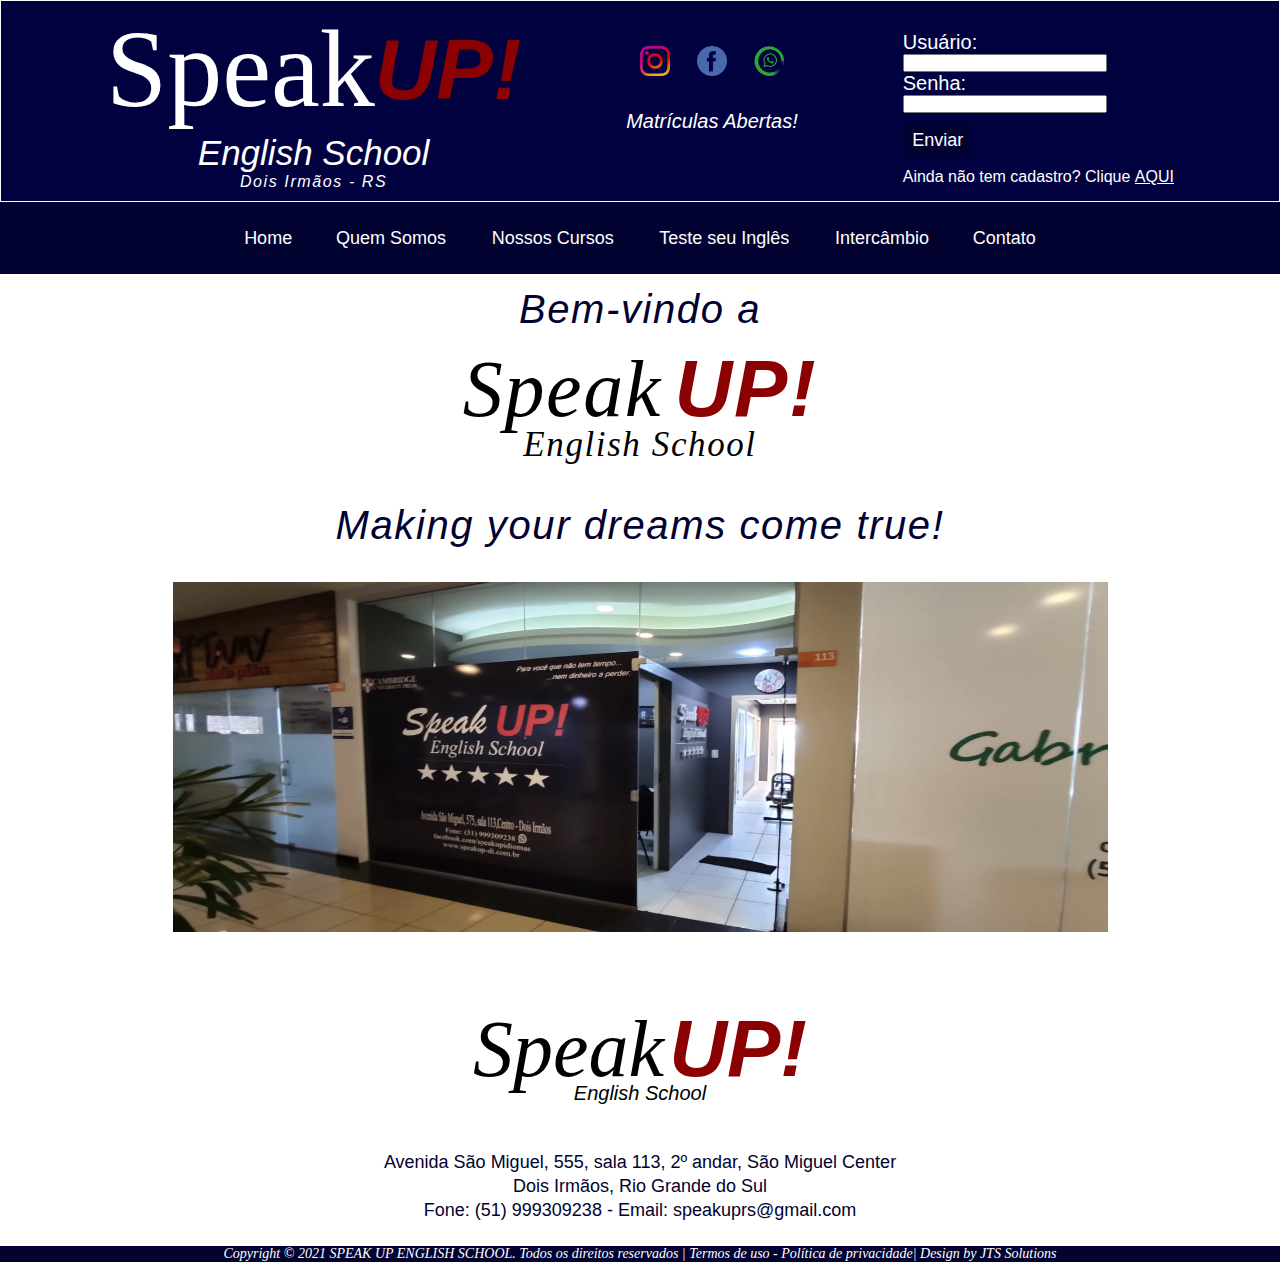
<file: index.html>
<!DOCTYPE html>
<html lang="pt-br">

<head>
    <meta charset="utf-8">
    <meta name="viewport" content="width=device-width, initial-scale=1">
    <title> Speak UP! English School - Home</title>

    <link rel="stylesheet" type="text/css" href="style.css">
    <script type="text/javascript" src="script.js"></script>

</head>


<header>

    <div class="logoSpeak">

        <div class="logo"><span class=custom8> Speak</span> <i><span class=custom10>UP!</span> </i></div>
        <div class="school">English School <br />
            <p>Dois Irmãos - RS</p>
        </div>

    </div>


    <div class="matriculasAbertas">

        <div class="icones">

            <a href="https://www.instagram.com/" target="blank"><img style=width:30px height:40px
                    src="galeria/instalogo.png"></a>
            <a href="https://www.facebook.com/speakupidiomas/" target="blank"><img style=width:30px height:30px
                    src="galeria/facebooklogo.png"></a>
            <a href="https://api.whatsapp.com/send?phone=5551999309238" target="blank"><img style=width:30px
                    height:30px; src="galeria/whatslogo.png"></a>

        </div>

        <div class="matriculas">Matrículas Abertas!</div>

    </div>


    <form>
        <div class="areadoaluno">
            Usuário: <input style="font-size: 12px" ;type="text" name="username" id="username" />
            Senha: <input style="font-size:12px" ; type="password" name="password" id="password" />
            <button id="btn1" type="submit" value="Enviar">Enviar</button>
        </div>

        <div class="cadastro"> Ainda não tem cadastro? Clique <a href="cadastro.html">AQUI</a>
        </div>

    </form>



</header>


<body>




    <nav>

        <button id="btnMobile">Menu</button>
        <ul id="ul">
            <li><a href="index.html">Home</a></li>
            <li><a href="escola.html">Quem Somos</a>

                <ul>
                    <li><a href="escola.html">A Escola</a></li>
                    <li><a href="https://www.cambridgeenglish.org/br/why-choose-us" target="blank">Metodologia </a></li>
                    <li><a href="galeria.html">Galeria</a></li>
                    <li><a href="construcao.html">Vantagens</a></li>
                </ul>
            </li>

            <li><a href="#">Nossos Cursos</a>

                <ul>
                    <li><a href="curso regular.html">Inglês Regular</a></li>
                    <li><a href="curso xpress.html">Xpress English</a></li>
                    <li><a href="curso business.html">Business English</a></li>
                    <li><a href="curso kids.html">Curso Kids</a></li>
                    <li><a href="construcao.html">Outros</a></li>

                </ul>
            </li>


            <li><a href="https://forms.gle/phpcvjKmG2KubNej6">Teste seu Inglês</a>

                <ul>
                    <li><a href="https://forms.gle/phpcvjKmG2KubNej6" target="blank">Nivelamento</a></li>
                    <li><a href="construcao.html">Exercícios</a></li>
                    <li><a href="https://www.gamestolearnenglish.com/">Games</a></li>
                </ul>
            </li>

            <li><a href="https://cursosnocanada.com.br/pacotes/?cidade=5064&curso=" target="blank">Intercâmbio</a></li>
            <li><a href="contato.html">Contato</a></li>


        </ul>



    </nav>


    <section class="corpo">

        <p> Bem-vindo a <br /><br /><span class=custom4> Speak</span> <i><span class=custom3>UP!</span><br />
                <span class=custom9>English School</i></span> <br /><br /> Making your dreams come true!</p><br /><br />

        <div class="fotofachada">

            <img src="galeria/fachada.jpeg" alt="fachada Speak UP">

        </div>

    </section>

</body>


<footer>
    <span class=custom4> Speak</span> <i><span class=custom3>UP!</span><br /><span class=custom5> English
            School</span></i><br /><br />

    <div class="endereco">Avenida São Miguel, 555, sala 113, 2º andar, São Miguel Center<br />Dois Irmãos, Rio Grande do
        Sul<br /> Fone: (51) 999309238 - Email: speakuprs@gmail.com</div> <br />

</footer>


<div class="creditos">Copyright © 2021 SPEAK UP ENGLISH SCHOOL. Todos os direitos reservados | Termos de uso - Política
    de privacidade| Design by JTS Solutions</div>

</html>
</file>
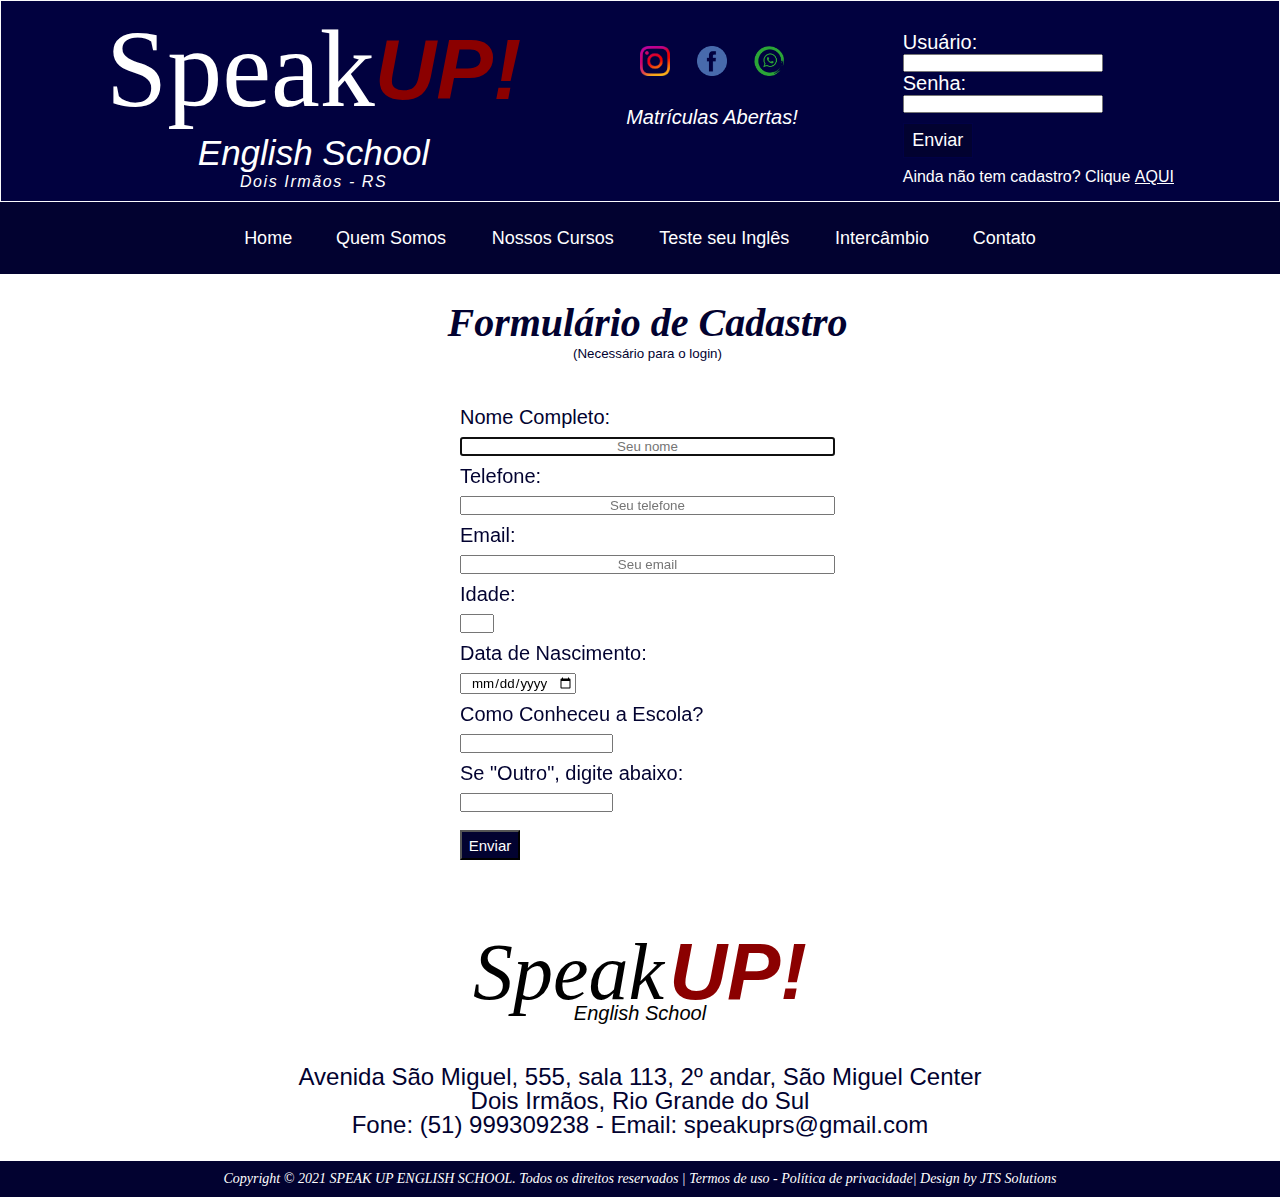
<file: cadastro.html>
<html lang="pt-br">
<head>
	<meta charset="utf-8">
	<meta name="viewport" content="width=device-width, initial-scale=1">
	<title> Speak UP! English School - Home</title>

<link rel="stylesheet" type="text/css" href="style.css">

</head>


<header>

    <div class="logoSpeak">

        <div class="logo"><span class=custom8> Speak</span> <i><span class=custom10>UP!</span> </i></div>
        <div class="school">English School <br />
            <p>Dois Irmãos - RS</p>
        </div>

    </div>


    <div class="matriculasAbertas">

        <div class="icones">

            <a href="https://www.instagram.com/" target="blank"><img style=width:30px height:40px
                    src="galeria/instalogo.png"></a>
            <a href="https://www.facebook.com/speakupidiomas/" target="blank"><img style=width:30px height:30px
                    src="galeria/facebooklogo.png"></a>
            <a href="https://api.whatsapp.com/send?phone=5551999309238" target="blank"><img style=width:30px
                    height:30px; src="galeria/whatslogo.png"></a>

        </div>

        <div class="matriculas">Matrículas Abertas!</div>

    </div>


    <form>
        <div class="areadoaluno">
            Usuário: <input style="font-size: 12px" ;type="text" name="username" id="username" />
            Senha: <input style="font-size:12px" ; type="password" name="password" id="password" />
            <button id="btn1" type="submit" value="Enviar">Enviar</button>
        </div>

        <div class="cadastro"> Ainda não tem cadastro? Clique <a href="cadastro.html">AQUI</a>
        </div>

    </form>



</header>


<body>


     <nav class="dpmenu">
        
        <ul>
            <li><a href="index.html">Home</a></li>
            <li><a href="escola.html">Quem Somos</a>

            <ul> 
                <li><a href="escola.html">A Escola</a></li>
                 <li><a href="https://www.cambridgeenglish.org/br/why-choose-us"target="blank">Metodologia </a></li>
                 <li><a href="galeria.html">Galeria</a></li>
                    <li><a href="construcao.html">Vantagens</a></li></ul> </li>
            
            <li><a href="#">Nossos Cursos</a>

                <ul> 
                    <li><a href="curso regular.html">Inglês Regular</a></li>
                     <li><a href="curso xpress.html">Xpress English</a></li>
                      <li><a href="curso business.html">Business English</a></li>
                        <li><a href="curso kids.html">Curso Kids</a></li>
                         <li><a href="construcao.html">Outros</a></li> </ul></li>  


            <li><a href="https://forms.gle/phpcvjKmG2KubNej6">Teste seu Inglês</a>

                    <ul> 
                        <li><a href="https://forms.gle/phpcvjKmG2KubNej6" target="blank">Nivelamento</a></li>
                         <li><a href="construcao.html">Exercícios</a></li>
                          <li><a href="https://www.gamestolearnenglish.com/">Games</a></li> </ul> </li>

            <li><a href="https://cursosnocanada.com.br/pacotes/?cidade=5064&curso=" target="blank">Intercâmbio</a></li>
            <li><a href="contato.html">Contato</a></li>


        </ul>



    </nav>



<section class="formcadastro">

<h4>Formulário de Cadastro</h4>
<small>(Necessário para o login)</small> <br/><br/>

    <form action="studentsdb.html" method="post">
        <label for="nome">Nome Completo:</label>
        <input type="text" name="nome" id="nome" size="50" maxlength="100" required autofocus placeholder="Seu nome">

        <label for="telefone">Telefone:</label>
        <input type="tel" name="telefone" id="telefone" size="50" maxlength="100" required placeholder="Seu telefone">  

        <label for="email">Email:</label>
        <input type="email" name="email" id="email" size="50" maxlength="100" required placeholder="Seu email"> <br/>

        <label for="number">Idade:</label>
        <input type="number" name="Idade" id="idade" value="Idade" min="10" max="65" max value="100">

        <label for="Data de Nascimento">Data de Nascimento:</label>
        <input type="date" name="nascimento" id="nascimento"> 

        <label for="divulgacao">Como Conheceu a Escola?</label>
        <input type="text" list="indicacao" name="divulgacao" id="divulgacao">  

        <datalist id="indicacao">
            <option value="Fachada da Escola">Fachada da Escola</option>
            <option value="Facebook">Facebook</option>
            <option value="Instagram">Instagram</option>
            <option value="Google"> Google</option>
            <option>Indicação</option>
            <option>Ex-aluno</option>
            <option>Outro</option>

        </datalist>

        <label for="outro">Se "Outro", digite abaixo:</label>
            <input type="text" name="outro" id="outro" maxlength="100"><br/><br/>


        <a href="index.html">
            <input class="inputIndex" type="submit" name="enviar" id="enviar" value="Enviar"> </a>
    </form> </section>

    </body>

    <footer>
        <span class=custom4> Speak</span> <i><span class=custom3>UP!</span><br/><span class=custom5> English School</span></i><br/><br/> 

        <div class="endereco">Avenida São Miguel, 555, sala 113, 2º andar, São Miguel Center<br/>Dois Irmãos, Rio Grande do Sul<br/> Fone: (51) 999309238 - Email: speakuprs@gmail.com</div> <br/>

    </footer>


    <div class="creditos">Copyright © 2021 SPEAK UP ENGLISH SCHOOL. Todos os direitos reservados | Termos de uso - Política de privacidade| Design by JTS Solutions</div>
</html>
</file>
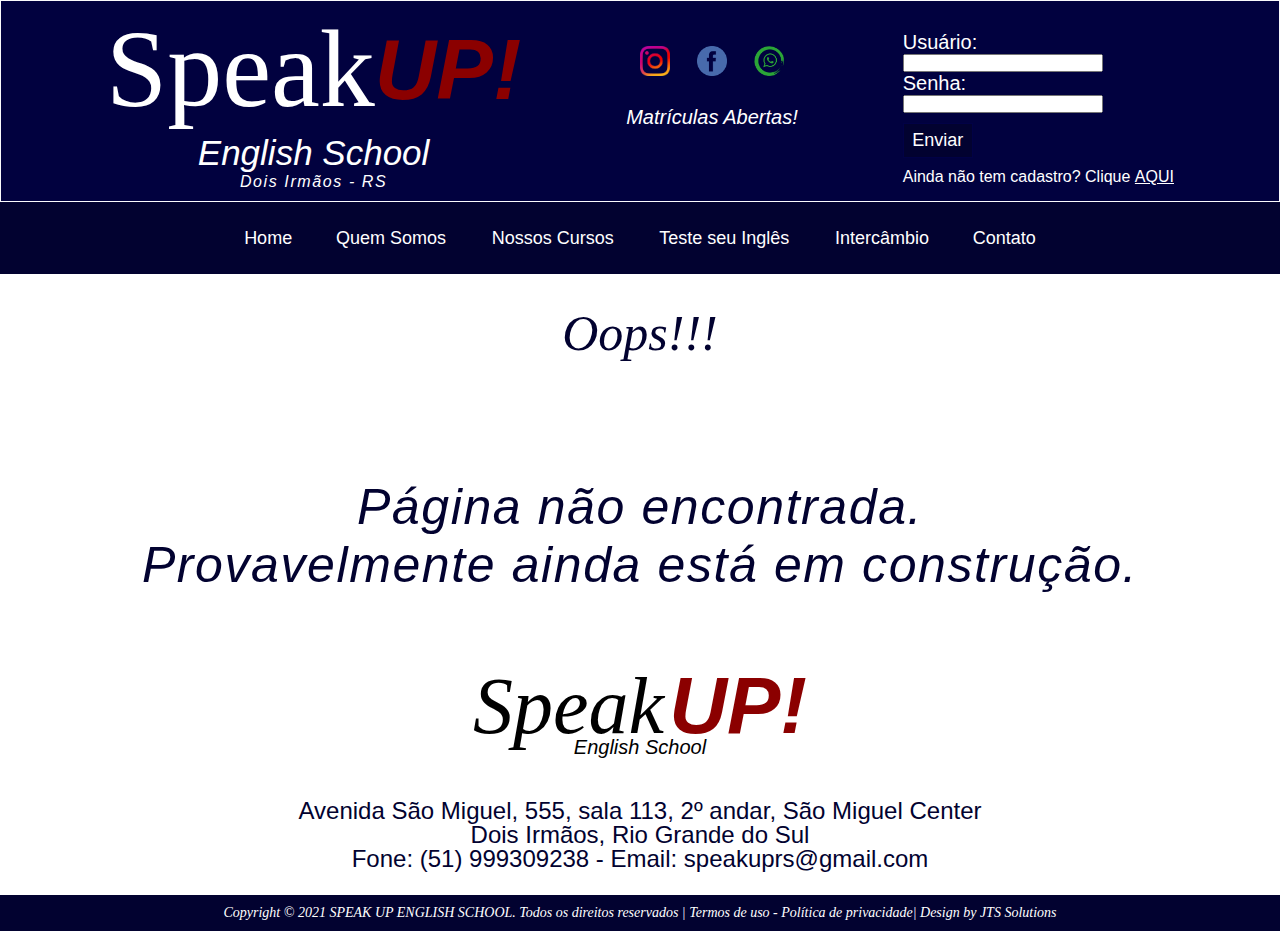
<file: construcao.html>
<html lang="pt-br">
<head>
	<meta charset="utf-8">
	<meta name="viewport" content="width=device-width, initial-scale=1">
	<title> Speak UP! English School - Home</title>

<link rel="stylesheet" type="text/css" href="style.css">

<style type="text/css">


</style>
</head>


<header>

    <div class="logoSpeak">

        <div class="logo"><span class=custom8> Speak</span> <i><span class=custom10>UP!</span> </i></div>
        <div class="school">English School <br />
            <p>Dois Irmãos - RS</p>
        </div>

    </div>


    <div class="matriculasAbertas">

        <div class="icones">

            <a href="https://www.instagram.com/" target="blank"><img style=width:30px height:40px
                    src="galeria/instalogo.png"></a>
            <a href="https://www.facebook.com/speakupidiomas/" target="blank"><img style=width:30px height:30px
                    src="galeria/facebooklogo.png"></a>
            <a href="https://api.whatsapp.com/send?phone=5551999309238" target="blank"><img style=width:30px
                    height:30px; src="galeria/whatslogo.png"></a>

        </div>

        <div class="matriculas">Matrículas Abertas!</div>

    </div>


    <form>
        <div class="areadoaluno">
            Usuário: <input style="font-size: 12px" ;type="text" name="username" id="username" />
            Senha: <input style="font-size:12px" ; type="password" name="password" id="password" />
            <button id="btn1" type="submit" value="Enviar">Enviar</button>
        </div>

        <div class="cadastro"> Ainda não tem cadastro? Clique <a href="cadastro.html">AQUI</a>
        </div>

    </form>



</header>

<body>


     <nav class="dpmenu">
        
        <ul>
            <li><a href="index.html">Home</a></li>
            <li><a href="escola.html">Quem Somos</a>

            <ul> 
                <li><a href="escola.html">A Escola</a></li>
                 <li><a href="https://www.cambridgeenglish.org/br/why-choose-us"target="blank">Metodologia </a></li>
                 <li><a href="galeria.html">Galeria</a></li>
                    <li><a href="construcao.html">Vantagens</a></li></ul> </li>
            
            <li><a href="#">Nossos Cursos</a>

                <ul> 
                    <li><a href="curso regular.html">Inglês Regular</a></li>
                     <li><a href="curso xpress.html">Xpress English</a></li>
                      <li><a href="curso business.html">Business English</a></li>
                        <li><a href="curso kids.html">Curso Kids</a></li>
                         <li><a href="construcao.html">Outros</a></li> </ul></li>  


            <li><a href="https://forms.gle/phpcvjKmG2KubNej6">Teste seu Inglês</a>

                    <ul> 
                        <li><a href="https://forms.gle/phpcvjKmG2KubNej6" target="blank">Nivelamento</a></li>
                         <li><a href="construcao.html">Exercícios</a></li>
                         <li><a href="https://www.gamestolearnenglish.com/">Games</a></li> </ul> </li>

            <li><a href="https://cursosnocanada.com.br/pacotes/?cidade=5064&curso=" target="blank">Intercâmbio</a></li>
            <li><a href="contato.html">Contato</a></li>


        </ul>



    </nav>

    <div class="oops">
        <h3> Oops!!!</h3> <br/><br/> 

            <p>Página não encontrada. <br/> Provavelmente ainda está em construção.</p>

    </div>


    </body>


<footer>
        <span class=custom4> Speak</span> <i><span class=custom3>UP!</span><br/><span class=custom5> English School</span></i><br/><br/> 

        <div class="endereco">Avenida São Miguel, 555, sala 113, 2º andar, São Miguel Center<br/>Dois Irmãos, Rio Grande do Sul<br/> Fone: (51) 999309238 - Email: speakuprs@gmail.com</div> <br/>

    </footer>


    <div class="creditos">Copyright © 2021 SPEAK UP ENGLISH SCHOOL. Todos os direitos reservados | Termos de uso - Política de privacidade| Design by JTS Solutions</div>
</html>
</file>
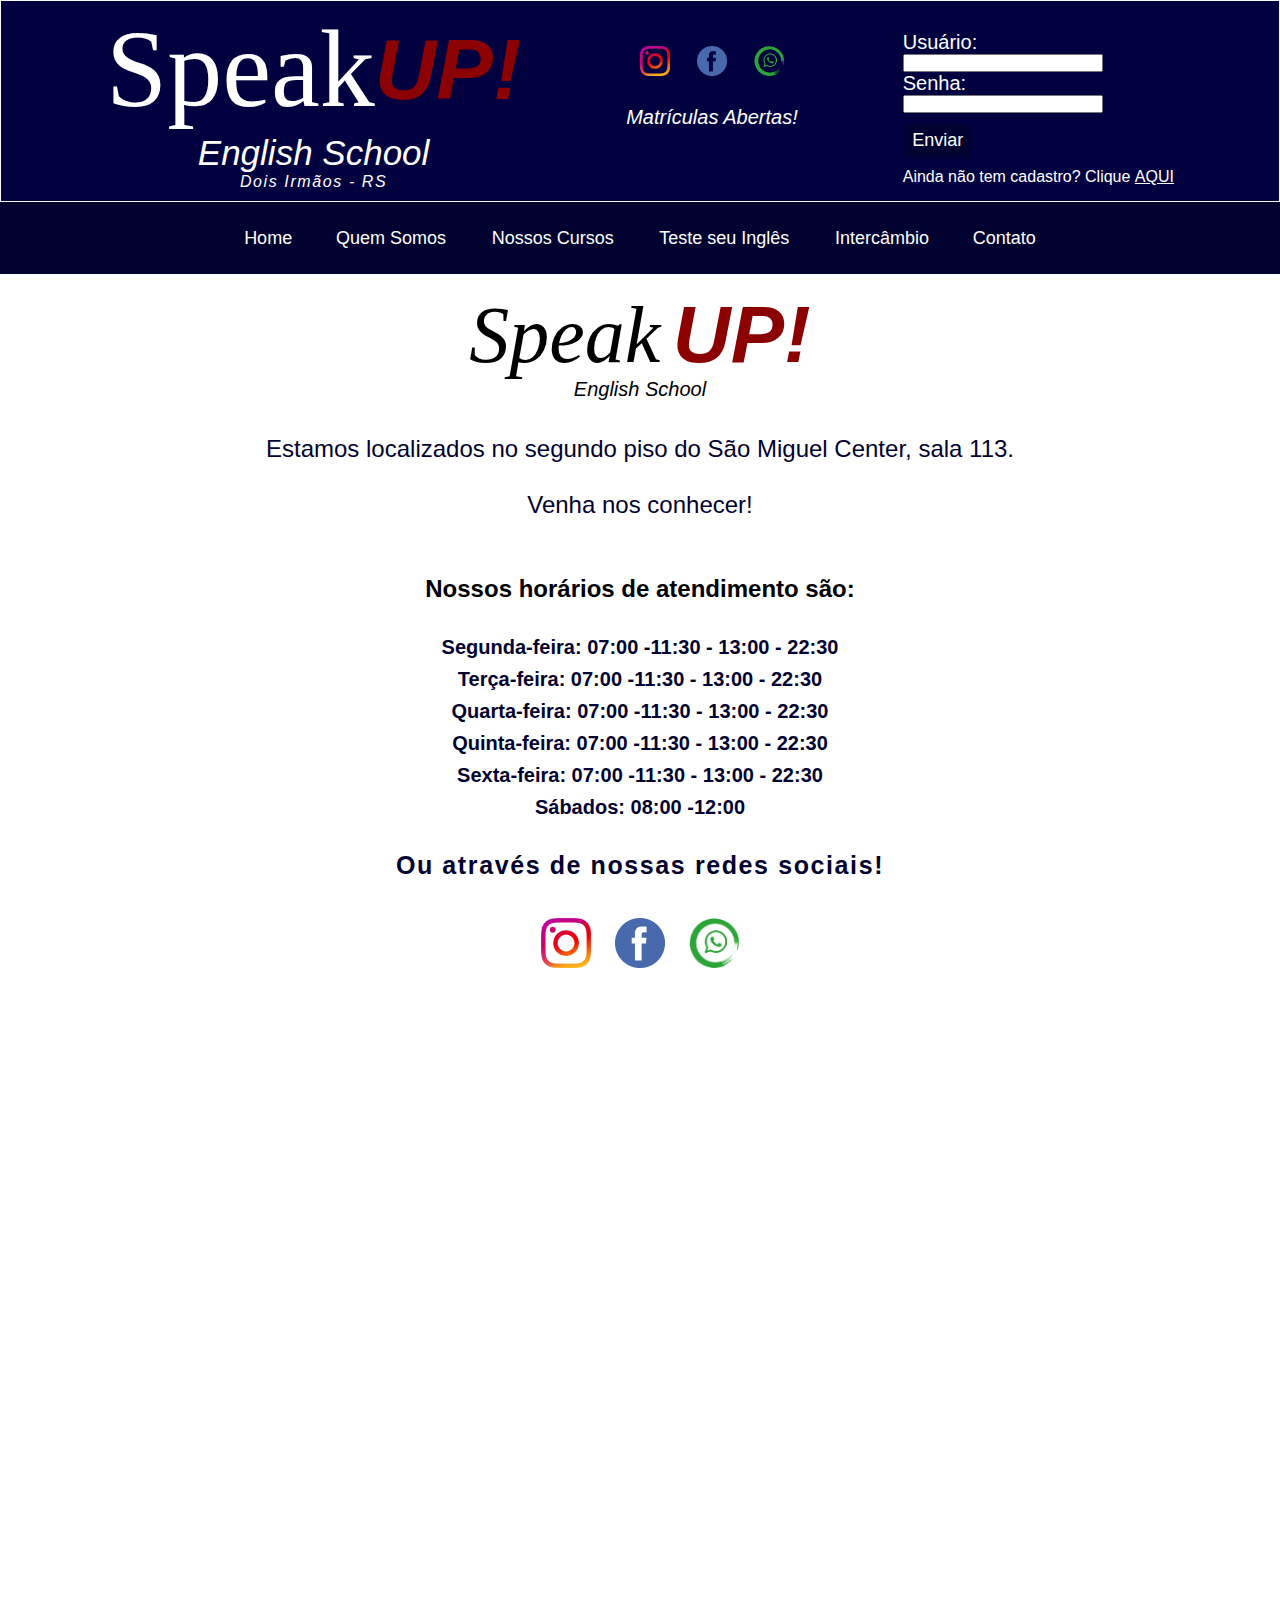
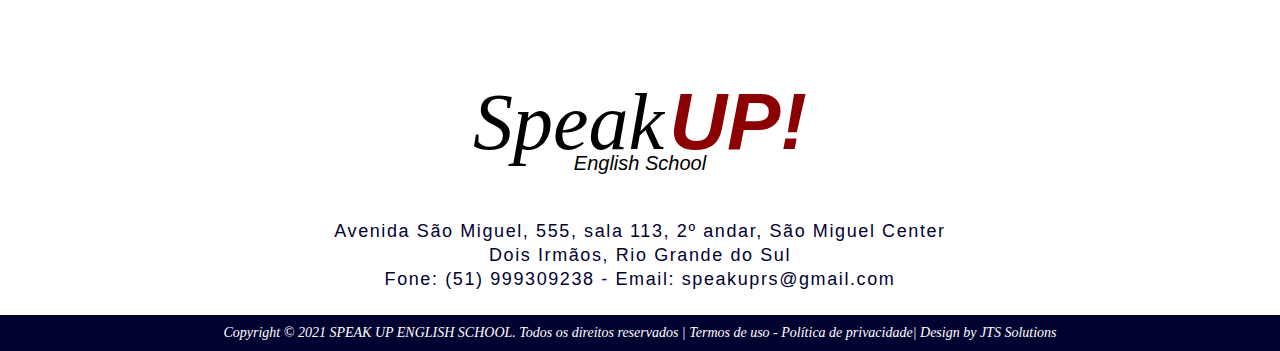
<file: contato.html>
<html lang="pt-br">
<head>
    <meta charset="utf-8">
    <meta name="viewport" content="width=device-width, initial-scale=1">
    <title> Speak UP! English School - Home</title>
<link rel="stylesheet" type="text/css" href="style.css">


</head>


<header>

    <div class="logoSpeak">

        <div class="logo"><span class=custom8> Speak</span> <i><span class=custom10>UP!</span> </i></div>
        <div class="school">English School <br />
            <p>Dois Irmãos - RS</p>
        </div>

    </div>


    <div class="matriculasAbertas">

        <div class="icones">

            <a href="https://www.instagram.com/" target="blank"><img style=width:30px height:40px
                    src="galeria/instalogo.png"></a>
            <a href="https://www.facebook.com/speakupidiomas/" target="blank"><img style=width:30px height:30px
                    src="galeria/facebooklogo.png"></a>
            <a href="https://api.whatsapp.com/send?phone=5551999309238" target="blank"><img style=width:30px
                    height:30px; src="galeria/whatslogo.png"></a>

        </div>

        <div class="matriculas">Matrículas Abertas!</div>

    </div>


    <form>
        <div class="areadoaluno">
            Usuário: <input style="font-size: 12px" ;type="text" name="username" id="username" />
            Senha: <input style="font-size:12px" ; type="password" name="password" id="password" />
            <button id="btn1" type="submit" value="Enviar">Enviar</button>
        </div>

        <div class="cadastro"> Ainda não tem cadastro? Clique <a href="cadastro.html">AQUI</a>
        </div>

    </form>



</header>


<body>


     <nav class="dpmenu">
        
        <ul>
            <li><a href="index.html">Home</a></li>
            <li><a href="escola.html">Quem Somos</a>

            <ul> 
                <li><a href="escola.html">A Escola</a></li>
                 <li><a href="https://www.cambridgeenglish.org/br/why-choose-us"target="blank">Metodologia </a></li>
                 <li><a href="galeria.html">Galeria</a></li>
                    <li><a href="construcao.html">Vantagens</a></li></ul> </li>
            
            <li><a href="#">Nossos Cursos</a>

                <ul> 
                    <li><a href="curso regular.html">Inglês Regular</a></li>
                     <li><a href="curso xpress.html">Xpress English</a></li>
                      <li><a href="curso business.html">Business English</a></li>
                        <li><a href="curso kids.html">Curso Kids</a></li>
                         <li><a href="construcao.html">Outros</a></li> </ul></li>  


            <li><a href="https://forms.gle/phpcvjKmG2KubNej6">Teste seu Inglês</a>

                    <ul> 
                        <li><a href="https://forms.gle/phpcvjKmG2KubNej6" target="blank">Nivelamento</a></li>
                         <li><a href="construcao.html">Exercícios</a></li>
                         <li><a href="https://www.gamestolearnenglish.com/">Games</a></li> </ul> </li>

            <li><a href="https://cursosnocanada.com.br/pacotes/?cidade=5064&curso=" target="blank">Intercâmbio</a></li>
            <li><a href="contato.html">Contato</a></li>


        </ul>



    </nav>

<body>

<h2><span class=custom4> Speak</span> <i><span class=custom3>UP!</span><br/><span class=custom5> English School</span></i><br/> </h2>
    <br/>
         <div class="endereco">Estamos localizados no segundo piso do São Miguel Center, sala 113. <br/><br/>Venha nos conhecer!</div> <br/><br/>

<div class="horario">Nossos horários de atendimento são:<br/><br/>
    <ul style="text-align: center; font-size: 40px;">
     <li >Segunda-feira: 07:00 -11:30 - 13:00 - 22:30</li>
      <li>Terça-feira: 07:00 -11:30 - 13:00 - 22:30 </li>
       <li>Quarta-feira: 07:00 -11:30 - 13:00 - 22:30</li>
        <li>Quinta-feira: 07:00 -11:30 - 13:00 - 22:30</li>
         <li>Sexta-feira: 07:00 -11:30 - 13:00 - 22:30</li>
           <li>Sábados: 08:00 -12:00</li></ul><br/>


<p>Ou através de nossas redes sociais!</p></div><br/>

<div class="redes_sociais">

    <a href="https://www.instagram.com/"><img style=width:50px height:60px src="galeria/instalogo.png"></a>
    <a href="https://www.facebook.com/speakupidiomas/"><img style=width:50px height:50px src="galeria/facebooklogo.png"></a>
    <a href="https://api.whatsapp.com/send?phone=5551999309238"><img style=width:50px height:50px; src="galeria/whatslogo.png"></a></div><br/>


<div class="mapa">
<iframe src="https://www.google.com/maps/embed?pb=!1m18!1m12!1m3!1d867.3854689554272!2d-51.08741587083329!3d-29.58793013265465!2m3!1f0!2f0!3f0!3m2!1i1024!2i768!4f13.1!3m3!1m2!1s0x95194671b1ba50c7%3A0x1d24ce1de23b25df!2sSpeak%20Up*21%20English%20School!5e0!3m2!1spt-BR!2sbr!4v1641499775364!5m2!1spt-BR!2sbr" width="1200" height="600" style="border:0;" allowfullscreen="auto" loading="lazy"></iframe></div>

</body>

<footer>
        <span class=custom4> Speak</span> <i><span class=custom3>UP!</span><br/><span class=custom5> English School</span></i><br/><br/> 

        <br/><p>Avenida São Miguel, 555, sala 113, 2º andar, São Miguel Center<br/>Dois Irmãos, Rio Grande do Sul<br/> Fone: (51) 999309238 - Email: speakuprs@gmail.com</p> <br/>
    </footer>

     <div class="creditos">Copyright © 2021 SPEAK UP ENGLISH SCHOOL. Todos os direitos reservados | Termos de uso - Política de privacidade| Design by JTS Solutions</div>

</html>
</file>
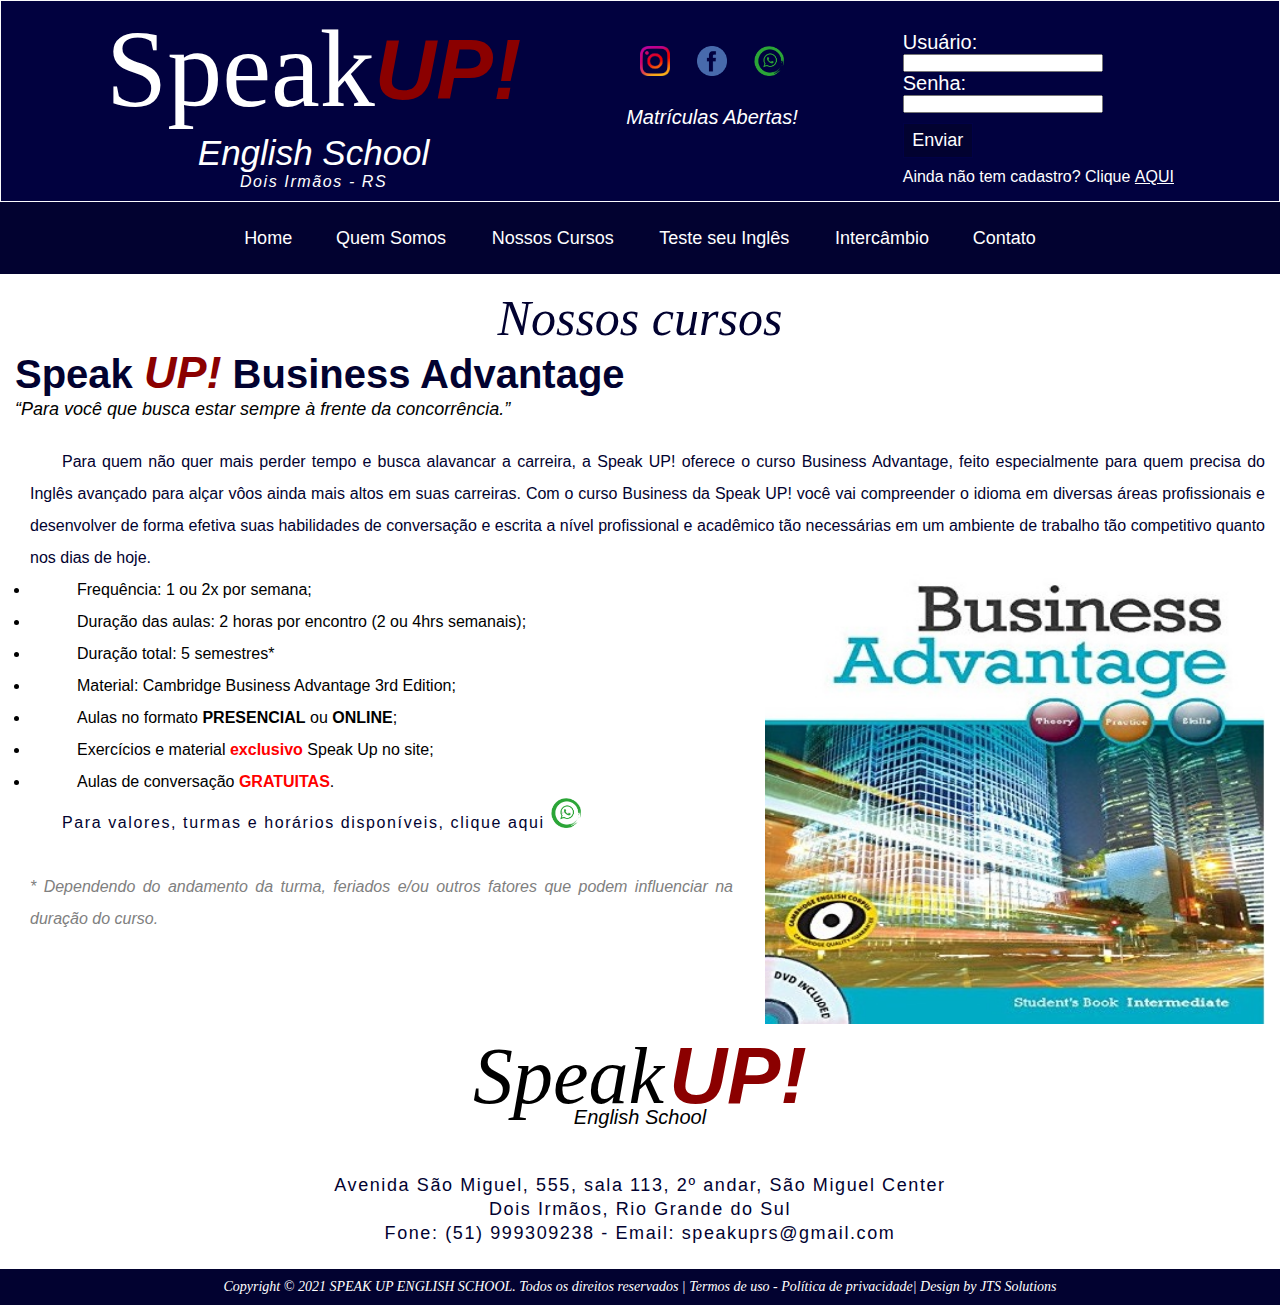
<file: curso business.html>
<html lang="pt-br">
<head>
	<meta charset="utf-8">
	<meta name="viewport" content="width=device-width, initial-scale=1">
	<title> Speak UP! English School - Home</title>
<link rel="stylesheet" type="text/css" href="style.css">

</head>


<header>

    <div class="logoSpeak">

        <div class="logo"><span class=custom8> Speak</span> <i><span class=custom10>UP!</span> </i></div>
        <div class="school">English School <br />
            <p>Dois Irmãos - RS</p>
        </div>

    </div>


    <div class="matriculasAbertas">

        <div class="icones">

            <a href="https://www.instagram.com/" target="blank"><img style=width:30px height:40px
                    src="galeria/instalogo.png"></a>
            <a href="https://www.facebook.com/speakupidiomas/" target="blank"><img style=width:30px height:30px
                    src="galeria/facebooklogo.png"></a>
            <a href="https://api.whatsapp.com/send?phone=5551999309238" target="blank"><img style=width:30px
                    height:30px; src="galeria/whatslogo.png"></a>

        </div>

        <div class="matriculas">Matrículas Abertas!</div>

    </div>


    <form>
        <div class="areadoaluno">
            Usuário: <input style="font-size: 12px" ;type="text" name="username" id="username" />
            Senha: <input style="font-size:12px" ; type="password" name="password" id="password" />
            <button id="btn1" type="submit" value="Enviar">Enviar</button>
        </div>

        <div class="cadastro"> Ainda não tem cadastro? Clique <a href="cadastro.html">AQUI</a>
        </div>

    </form>



</header>


<body>


     <nav class="dpmenu">
        
        <ul>
            <li><a href="index.html">Home</a></li>
            <li><a href="escola.html">Quem Somos</a>

            <ul> 
                <li><a href="escola.html">A Escola</a></li>
                 <li><a href="https://www.cambridgeenglish.org/br/why-choose-us"target="blank">Metodologia </a></li>
                 <li><a href="galeria.html">Galeria</a></li>
                    <li><a href="construcao.html">Vantagens</a></li></ul> </li>
            
            <li><a href="#">Nossos Cursos</a>

                <ul> 
                    <li><a href="curso regular.html">Inglês Regular</a></li>
                     <li><a href="curso xpress.html">Xpress English</a></li>
                      <li><a href="curso business.html">Business English</a></li>
                        <li><a href="curso kids.html">Curso Kids</a></li>
                         <li><a href="construcao.html">Outros</a></li> </ul></li>  


            <li><a href="https://forms.gle/phpcvjKmG2KubNej6">Teste seu Inglês</a>

                    <ul> 
                        <li><a href="https://forms.gle/phpcvjKmG2KubNej6" target="blank">Nivelamento</a></li>
                         <li><a href="construcao.html">Exercícios</a></li>
                         <li><a href="https://www.gamestolearnenglish.com/">Games</a></li> </ul> </li>

            <li><a href="https://cursosnocanada.com.br/pacotes/?cidade=5064&curso=" target="blank">Intercâmbio</a></li>
            <li><a href="contato.html">Contato</a></li>


        </ul>



    </nav>
    

<body>
	
<h1> Nossos cursos</h1>

<div class="titles">Speak <span class="custom11">UP!</span> Business Advantage </div>
<div class="catch_phrase">“Para você que busca estar sempre à frente da concorrência.” <br/><br/></div>

<section class="curso_business">

<div class="course_description">Para quem não quer mais perder tempo e busca alavancar a carreira, a Speak UP!  
    oferece o curso Business Advantage, feito especialmente para quem precisa do Inglês avançado para alçar vôos 
    ainda mais altos em suas carreiras. Com o curso Business da Speak UP! você vai compreender o idioma em diversas 
    áreas profissionais e desenvolver de forma efetiva suas habilidades de conversação e escrita a nível profissional 
    e acadêmico tão necessárias em um ambiente de trabalho tão competitivo quanto nos dias de hoje. <br/>
    <div class="livros_interchange"><img style="width: 500px; height: 450px" src="galeria/advantage.jpg" alt="mulherSorrindo"></div>


<ul>
		<li>Frequência: 1 ou 2x por semana;</li>
		<li>Duração das aulas: 2 horas por encontro (2 ou 4hrs semanais);</li>
		<li>Duração total: 5 semestres*</li>
		<li>Material: Cambridge Business Advantage 3rd Edition;</li>
		<li>Aulas no formato <b>PRESENCIAL</b> ou <b>ONLINE</b>;</li>
		<li>Exercícios e material <b style="color: red;">exclusivo</b> Speak Up no site;</li>
		<li>Aulas de conversação <b style="color: red;">GRATUITAS</b>.</li>

	</ul>

	<p>Para valores, turmas e horários disponíveis, clique aqui 
    
        <a href="https://api.whatsapp.com/send?phone=5551999309238"><img style=width:30px height:30px; 
            src="galeria/whatslogo.png"></a></p> <br/>

	<i style="color:grey">* Dependendo do andamento da turma, feriados e/ou outros fatores que podem 
        influenciar na duração do curso.</i><br/><br/></div>

        </section>


</body>

<footer>
        <span class=custom4> Speak</span> <i><span class=custom3>UP!</span><br/><span class=custom5> English School</span></i><br/><br/> 

        <br/><p>Avenida São Miguel, 555, sala 113, 2º andar, São Miguel Center<br/>Dois Irmãos, Rio Grande do Sul<br/> Fone: (51) 999309238 - Email: speakuprs@gmail.com</p> <br/>
    </footer>

     <div class="creditos">Copyright © 2021 SPEAK UP ENGLISH SCHOOL. Todos os direitos reservados | Termos de uso - Política de privacidade| Design by JTS Solutions</div>

</html>
</file>
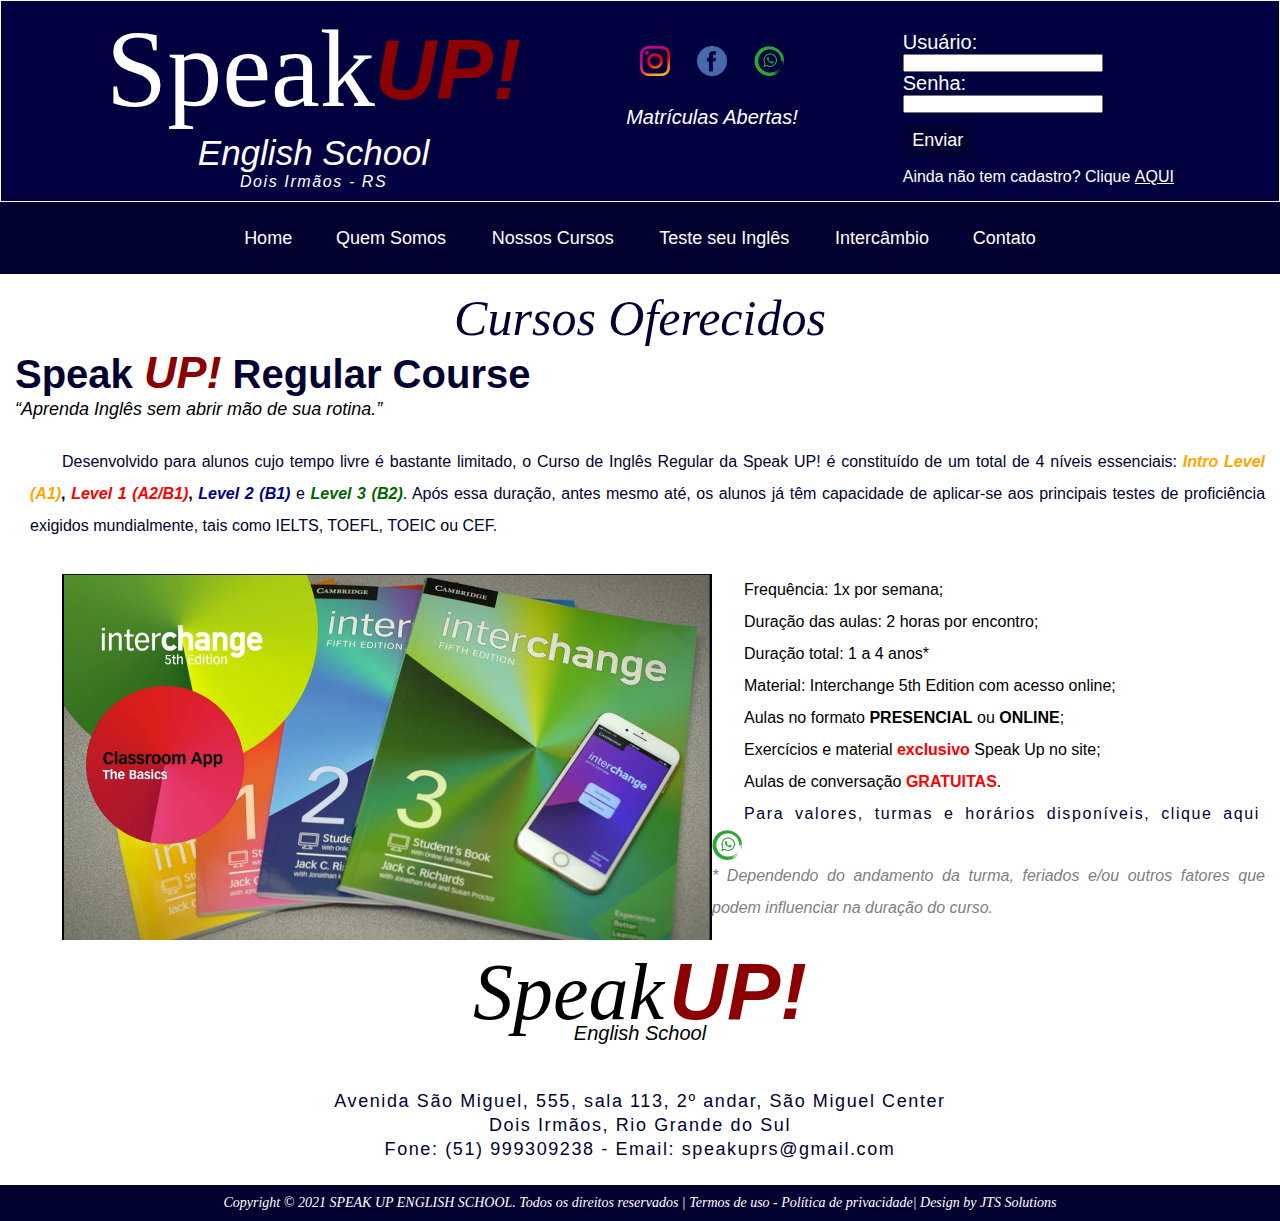
<file: curso regular.html>
<html lang="pt-br">
<head>
	<meta charset="utf-8">
	<meta name="viewport" content="width=device-width, initial-scale=1">
	<title> Speak UP! English School - Home</title>
<link rel="stylesheet" type="text/css" href="style.css">
<link rel="stylesheet" type="text/css" href="curso regular.html">
<link rel="stylesheet" type="text/css" href="curso xpress.html">
<link rel="stylesheet" type="text/css" href="curso business.html">
<link rel="stylesheet" type="text/css" href="curso kids.html">
<link rel="stylesheet" type="text/css" href="contato.html">

</head>


<header>

    <div class="logoSpeak">

        <div class="logo"><span class=custom8> Speak</span> <i><span class=custom10>UP!</span> </i></div>
        <div class="school">English School <br />
            <p>Dois Irmãos - RS</p>
        </div>

    </div>


    <div class="matriculasAbertas">

        <div class="icones">

            <a href="https://www.instagram.com/" target="blank"><img style=width:30px height:40px
                    src="galeria/instalogo.png"></a>
            <a href="https://www.facebook.com/speakupidiomas/" target="blank"><img style=width:30px height:30px
                    src="galeria/facebooklogo.png"></a>
            <a href="https://api.whatsapp.com/send?phone=5551999309238" target="blank"><img style=width:30px
                    height:30px; src="galeria/whatslogo.png"></a>

        </div>

        <div class="matriculas">Matrículas Abertas!</div>

    </div>


    <form>
        <div class="areadoaluno">
            Usuário: <input style="font-size: 12px" ;type="text" name="username" id="username" />
            Senha: <input style="font-size:12px" ; type="password" name="password" id="password" />
            <button id="btn1" type="submit" value="Enviar">Enviar</button>
        </div>

        <div class="cadastro"> Ainda não tem cadastro? Clique <a href="cadastro.html">AQUI</a>
        </div>

    </form>



</header>


<body>


     <nav class="dpmenu">
        
        <ul>
            <li><a href="index.html">Home</a></li>
            <li><a href="escola.html">Quem Somos</a>

            <ul> 
                <li><a href="escola.html">A Escola</a></li>
                 <li><a href="https://www.cambridgeenglish.org/br/why-choose-us"target="blank">Metodologia </a></li>
                 <li><a href="galeria.html">Galeria</a></li>
                    <li><a href="construcao.html">Vantagens</a></li></ul> </li>
            
            <li><a href="#">Nossos Cursos</a>

                <ul> 
                    <li><a href="curso regular.html">Inglês Regular</a></li>
                     <li><a href="curso xpress.html">Xpress English</a></li>
                      <li><a href="curso business.html">Business English</a></li>
                        <li><a href="curso kids.html">Curso Kids</a></li>
                         <li><a href="construcao.html">Outros</a></li> </ul></li>  


            <li><a href="https://forms.gle/phpcvjKmG2KubNej6">Teste seu Inglês</a>

                    <ul> 
                        <li><a href="https://forms.gle/phpcvjKmG2KubNej6" target="blank">Nivelamento</a></li>
                         <li><a href="construcao.html">Exercícios</a></li>
                         <li><a href="https://www.gamestolearnenglish.com/">Games</a></li> </ul> </li>

            <li><a href="https://cursosnocanada.com.br/pacotes/?cidade=5064&curso=" target="blank">Intercâmbio</a></li>
            <li><a href="contato.html">Contato</a></li>


        </ul>



    </nav>
	
<h1> Cursos Oferecidos</h1>


	
<div class="titles">Speak <span class="custom11">UP!</span> Regular Course <br/></div>

<div class="catch_phrase"> “Aprenda Inglês sem abrir mão de sua rotina.”<br/><br/></div>

<section class="curso_regular">
	
		<div class="course_description">
	Desenvolvido para alunos cujo tempo livre é bastante limitado, o Curso de Inglês Regular da Speak  UP! é constituído de um total de 4 níveis essenciais: <b><i style=color:orange> Intro Level (A1)</i>, <i style=color:red>Level 1 (A2/B1)</i>, <i style=color:darkblue>Level 2 (B1) </i></b> e <b><i style=color:darkgreen>Level 3 (B2)</i></b>. Após essa duração, antes mesmo até, os alunos já têm capacidade de aplicar-se aos principais testes de proficiência exigidos mundialmente, tais como IELTS, TOEFL, TOEIC ou CEF.
	<br/> <br/>

<div class="livros_interchange"><img style=width:650px height:450px; src="galeria/livrosinterchange.jpg"></div>

	<ul style="list-style-type: none;">
		<li>Frequência: 1x por semana;</li>
		<li>Duração das aulas: 2 horas por encontro;</li>
		<li>Duração total: 1 a 4 anos*</li>
		<li>Material: Interchange 5th Edition com acesso online;</li>
		<li>Aulas no formato <b>PRESENCIAL</b> ou <b>ONLINE</b>;</li>
		<li>Exercícios e material <b style="color: red;">exclusivo</b> Speak Up no site;</li>
		<li>Aulas de conversação <b style="color: red;">GRATUITAS</b>.</li>


	</ul>
	<p>Para valores, turmas e horários disponíveis, clique aqui <a href="https://api.whatsapp.com/send?phone=5551999309238">
	<img style=width:30px height:30px; src="galeria/whatslogo.png"></a><br/></p>

	<i style="color:grey">* Dependendo do andamento da turma, feriados e/ou outros fatores 
        que podem influenciar na duração do curso.</i><br/></div> </section>
	

</body>

<footer>
        <span class=custom4> Speak</span> <i><span class=custom3>UP!</span><br/><span class=custom5> English School</span></i><br/><br/> 

        <br/><p>Avenida São Miguel, 555, sala 113, 2º andar, São Miguel Center<br/>Dois Irmãos, Rio Grande do Sul<br/> Fone: (51) 999309238 - Email: speakuprs@gmail.com</p> <br/>
    </footer>

     <div class="creditos">Copyright © 2021 SPEAK UP ENGLISH SCHOOL. Todos os direitos reservados | Termos de uso - Política de privacidade| Design by JTS Solutions</div>

</html>
</file>
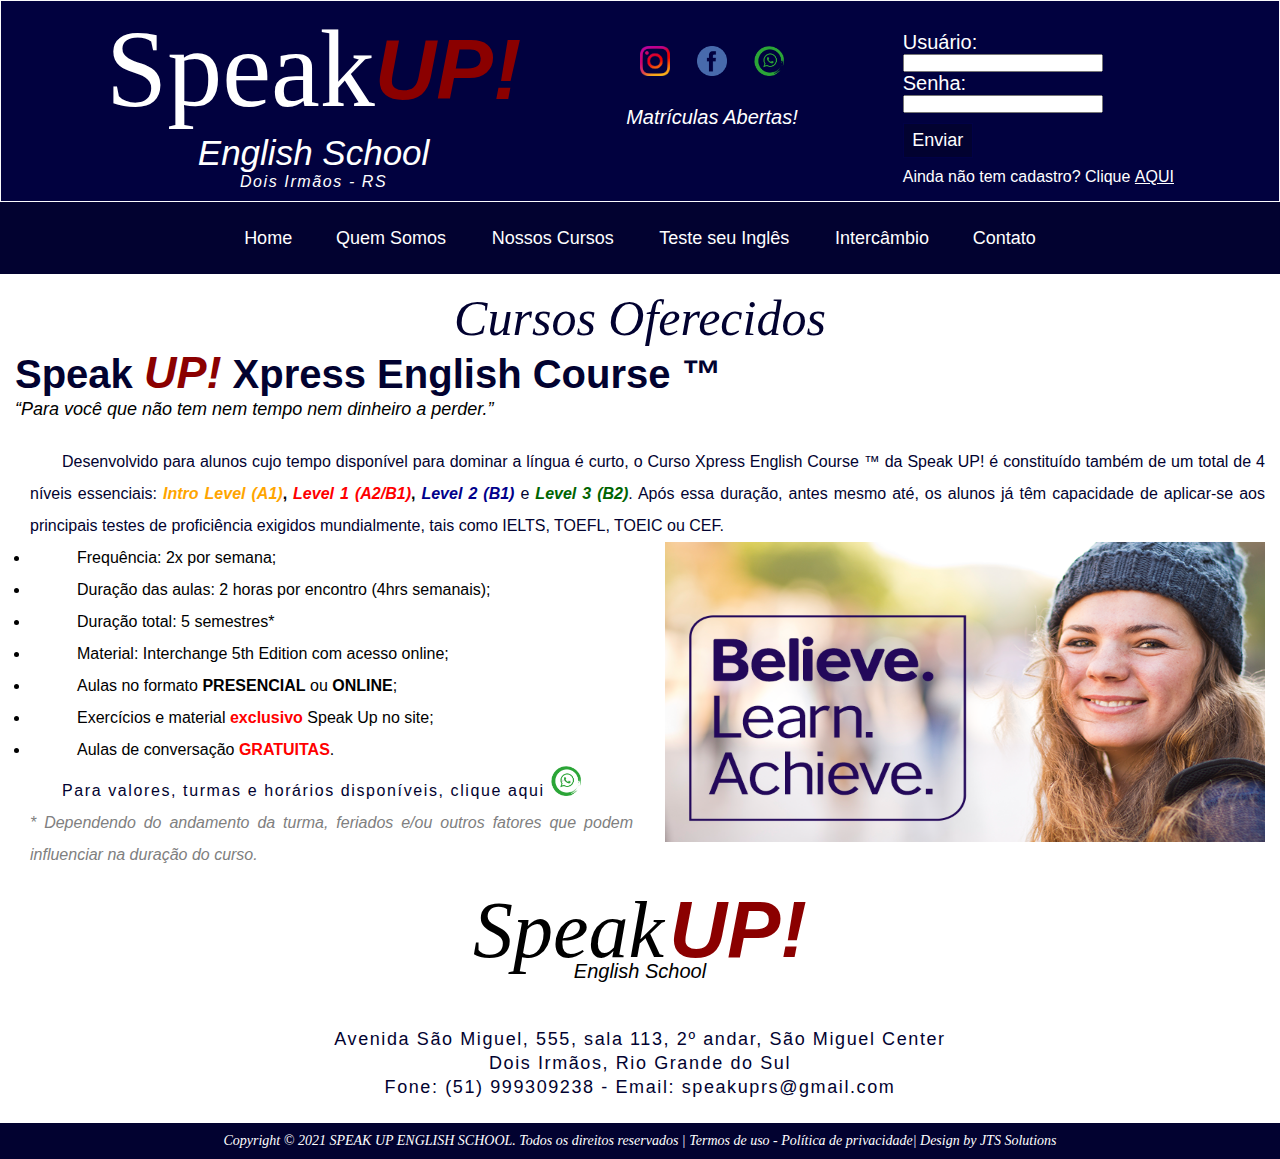
<file: curso xpress.html>
<html lang="pt-br">
<head>
	<meta charset="utf-8">
	<meta name="viewport" content="width=device-width, initial-scale=1">
	<title> Speak UP! English School - Home</title>
<link rel="stylesheet" type="text/css" href="style.css">
<link rel="stylesheet" type="text/css" href="curso regular.html">
<link rel="stylesheet" type="text/css" href="curso xpress.html">
<link rel="stylesheet" type="text/css" href="curso business.html">
<link rel="stylesheet" type="text/css" href="curso kids.html">
<link rel="stylesheet" type="text/css" href="contato.html">

</head>

<header>

    <div class="logoSpeak">

        <div class="logo"><span class=custom8> Speak</span> <i><span class=custom10>UP!</span> </i></div>
        <div class="school">English School <br />
            <p>Dois Irmãos - RS</p>
        </div>

    </div>


    <div class="matriculasAbertas">

        <div class="icones">

            <a href="https://www.instagram.com/" target="blank"><img style=width:30px height:40px
                    src="galeria/instalogo.png"></a>
            <a href="https://www.facebook.com/speakupidiomas/" target="blank"><img style=width:30px height:30px
                    src="galeria/facebooklogo.png"></a>
            <a href="https://api.whatsapp.com/send?phone=5551999309238" target="blank"><img style=width:30px
                    height:30px; src="galeria/whatslogo.png"></a>

        </div>

        <div class="matriculas">Matrículas Abertas!</div>

    </div>


    <form>
        <div class="areadoaluno">
            Usuário: <input style="font-size: 12px" ;type="text" name="username" id="username" />
            Senha: <input style="font-size:12px" ; type="password" name="password" id="password" />
            <button id="btn1" type="submit" value="Enviar">Enviar</button>
        </div>

        <div class="cadastro"> Ainda não tem cadastro? Clique <a href="cadastro.html">AQUI</a>
        </div>

    </form>



</header>

<body>


     <nav class="dpmenu">
        
        <ul>
            <li><a href="index.html">Home</a></li>
            <li><a href="escola.html">Quem Somos</a>

            <ul> 
                <li><a href="escola.html">A Escola</a></li>
                 <li><a href="https://www.cambridgeenglish.org/br/why-choose-us"target="blank">Metodologia </a></li>
                 <li><a href="galeria.html">Galeria</a></li>
                    <li><a href="construcao.html">Vantagens</a></li></ul> </li>
            
            <li><a href="#">Nossos Cursos</a>

                <ul> 
                    <li><a href="curso regular.html">Inglês Regular</a></li>
                     <li><a href="curso xpress.html">Xpress English</a></li>
                      <li><a href="curso business.html">Business English</a></li>
                        <li><a href="curso kids.html">Curso Kids</a></li>
                         <li><a href="construcao.html">Outros</a></li> </ul></li>  


            <li><a href="https://forms.gle/phpcvjKmG2KubNej6">Teste seu Inglês</a>

                    <ul> 
                        <li><a href="https://forms.gle/phpcvjKmG2KubNej6" target="blank">Nivelamento</a></li>
                         <li><a href="construcao.html">Exercícios</a></li>
                          <li><a href="construcao.html">Games</a></li> </ul> </li>

            <li><a href="https://cursosnocanada.com.br/pacotes/?cidade=5064&curso=" target="blank">Intercâmbio</a></li>
            <li><a href="contato.html">Contato</a></li>


        </ul>



    </nav>



<h1> Cursos Oferecidos</h1>

<div class="titles" style="text-align: left;padding-right: 45;">Speak <span class="custom11">UP!</span> Xpress English Course ™ </div>

<div class="catch_phrase" style="text-align: left; padding-right: 45;">“Para você que não tem nem tempo nem dinheiro a perder.” <br/><br/></div>

<section class="curso_xpress">

    <div class="course_description">Desenvolvido para alunos cujo tempo disponível para dominar a língua é curto, 
        o Curso Xpress English Course ™ da Speak  UP! é constituído também de um total de 4 níveis essenciais:
        <b><i style=color:orange> Intro Level (A1)</i>, <i style=color:red>Level 1 (A2/B1)</i>, <i style=color:darkblue>Level 2 (B1) </i></b> 
        e <b><i style=color:darkgreen>Level 3 (B2)</i></b>. Após essa duração, antes mesmo até, os alunos já têm 
        capacidade de aplicar-se aos principais testes de proficiência exigidos mundialmente, tais como IELTS, TOEFL, 
        TOEIC ou CEF.<br/>
	

        <div class="livros_interchange"><img style="width: 600px; height: 300px" src="galeria/believelearnachieve_woman1.png" alt="mulherSorrindo"></div>
	
	<ul>
		<li>Frequência: 2x por semana;</li>
		<li>Duração das aulas: 2 horas por encontro (4hrs semanais);</li>
		<li>Duração total: 5 semestres*</li>
		<li>Material: Interchange 5th Edition com acesso online;</li>
		<li>Aulas no formato <b>PRESENCIAL</b> ou <b>ONLINE</b>;</li>
		<li>Exercícios e material <b style="color: red;">exclusivo</b> Speak Up no site;</li>
		<li>Aulas de conversação <b style="color: red;">GRATUITAS</b>.</li>

	</ul>

	<p>Para valores, turmas e horários disponíveis, clique aqui 
        <a href="https://api.whatsapp.com/send?phone=5551999309238"><img style=width:30px height:30px; 
            src="galeria/whatslogo.png"></a><br/></p>

<i style="color:grey">* Dependendo do andamento da turma, feriados e/ou outros fatores que podem influenciar
     na duração do curso.</i><br/><br/></div></section>


</body>



<footer>
        <span class=custom4> Speak</span> <i><span class=custom3>UP!</span><br/><span class=custom5> English School</span></i><br/><br/> 

        <br/><p>Avenida São Miguel, 555, sala 113, 2º andar, São Miguel Center<br/>Dois Irmãos, Rio Grande do Sul<br/> Fone: (51) 999309238 - Email: speakuprs@gmail.com</p> <br/>
    </footer>

 <div class="creditos">Copyright © 2021 SPEAK UP ENGLISH SCHOOL. Todos os direitos reservados | Termos de uso - Política de privacidade| Design by JTS Solutions</div>

</html>
</file>
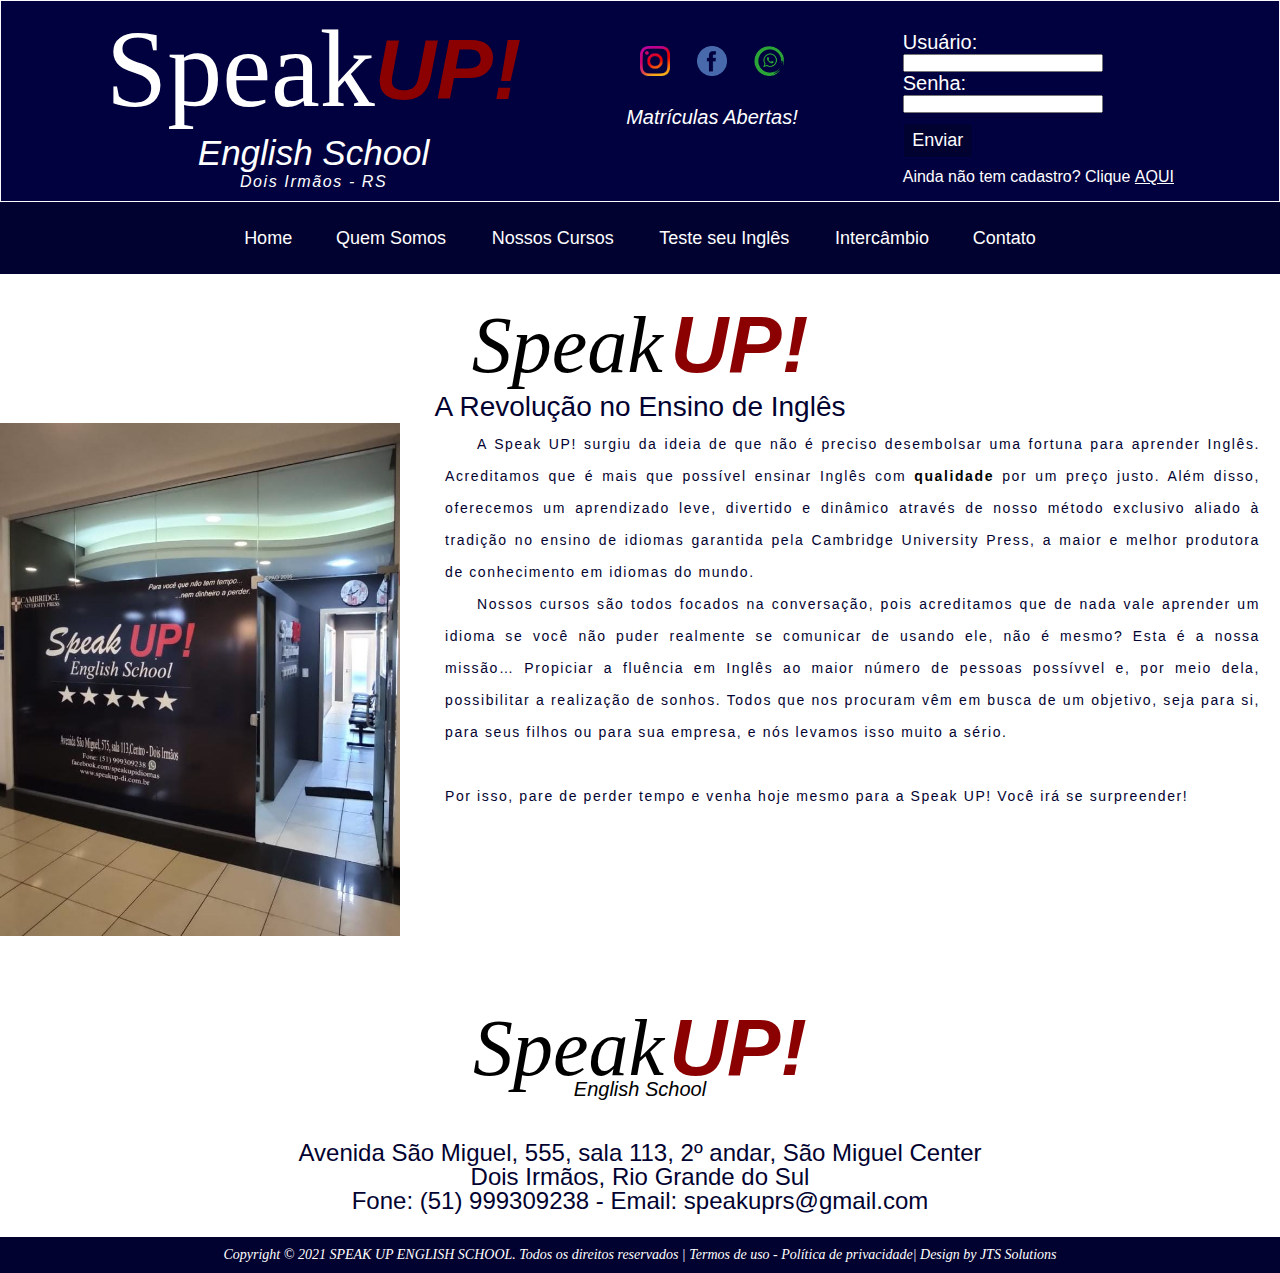
<file: escola.html>
<html lang="pt-br">
<head>
	<meta charset="utf-8">
	<meta name="viewport" content="width=device-width, initial-scale=1">
	<title> Speak UP! English School - Home</title>
<link rel="stylesheet" type="text/css" href="style.css">

</head>


<header>

    <div class="logoSpeak">

        <div class="logo"><span class=custom8> Speak</span> <i><span class=custom10>UP!</span> </i></div>
        <div class="school">English School <br />
            <p>Dois Irmãos - RS</p>
        </div>

    </div>


    <div class="matriculasAbertas">

        <div class="icones">

            <a href="https://www.instagram.com/" target="blank"><img style=width:30px height:40px
                    src="galeria/instalogo.png"></a>
            <a href="https://www.facebook.com/speakupidiomas/" target="blank"><img style=width:30px height:30px
                    src="galeria/facebooklogo.png"></a>
            <a href="https://api.whatsapp.com/send?phone=5551999309238" target="blank"><img style=width:30px
                    height:30px; src="galeria/whatslogo.png"></a>

        </div>

        <div class="matriculas">Matrículas Abertas!</div>

    </div>


    <form>
        <div class="areadoaluno">
            Usuário: <input style="font-size: 12px" ;type="text" name="username" id="username" />
            Senha: <input style="font-size:12px" ; type="password" name="password" id="password" />
            <button id="btn1" type="submit" value="Enviar">Enviar</button>
        </div>

        <div class="cadastro"> Ainda não tem cadastro? Clique <a href="cadastro.html">AQUI</a>
        </div>

    </form>



</header>


<body>


    <nav class="dpmenu">
        
        <ul>
            <li><a href="index.html">Home</a></li>
            <li><a href="escola.html">Quem Somos</a>

            <ul> 
                <li><a href="escola.html">A Escola</a></li>
                 <li><a href="https://www.cambridgeenglish.org/br/why-choose-us"target="blank">Metodologia </a></li>
                 <li><a href="galeria.html">Galeria</a></li>
                    <li><a href="construcao.html">Vantagens</a></li></ul> </li>
            
            <li><a href="#">Nossos Cursos</a>

                <ul> 
                    <li><a href="curso regular.html">Inglês Regular</a></li>
                     <li><a href="curso xpress.html">Xpress English</a></li>
                      <li><a href="curso business.html">Business English</a></li>
                        <li><a href="curso kids.html">Curso Kids</a></li>
                         <li><a href="construcao.html">Outros</a></li> </ul></li>  


            <li><a href="https://forms.gle/phpcvjKmG2KubNej6">Teste seu Inglês</a>

                    <ul> 
                        <li><a href="https://forms.gle/phpcvjKmG2KubNej6" target="blank">Nivelamento</a></li>
                         <li><a href="construcao.html">Exercícios</a></li>
                         <li><a href="https://www.gamestolearnenglish.com/">Games</a></li> </ul> </li>

            <li><a href="https://cursosnocanada.com.br/pacotes/?cidade=5064&curso=" target="blank">Intercâmbio</a></li>
            <li><a href="contato.html">Contato</a></li>


        </ul>



    </nav>
        

<body>

<div class="rev"><span class=custom4> Speak</span> <i><span class=custom3>UP!</span></i><br/> A Revolução no Ensino de Inglês<br/></div>

<section class="chamada"> 

	<img style=width:400px height:250px; src="galeria/fachada 2.jpeg">


	<div style="font-size:14px"; class="course_description">

	<p>A Speak UP! surgiu da  ideia de que não é preciso desembolsar uma fortuna para aprender Inglês. Acreditamos que é mais que possível ensinar Inglês com <b>qualidade</b> por um preço justo. Além disso, oferecemos um aprendizado leve, divertido e dinâmico através de nosso método exclusivo aliado à tradição no ensino de idiomas garantida pela Cambridge University Press, a maior e melhor produtora de conhecimento em idiomas do mundo. </p>

<p> Nossos cursos são todos focados na conversação, pois acreditamos que de nada vale aprender um idioma se você não puder realmente se comunicar de usando ele, não é mesmo?  Esta é a nossa missão… Propiciar a fluência em Inglês ao maior número de pessoas possívvel e, por meio dela, possibilitar a realização de sonhos. Todos que nos procuram vêm em busca de um objetivo, seja para si, para seus filhos ou para sua empresa, e nós levamos isso muito a sério.<br/><br/>Por isso, pare de perder tempo e venha hoje mesmo para a Speak UP! Você irá se surpreender!</p> </div>

</section>
 

</body>


<footer>
        <span class=custom4> Speak</span> <i><span class=custom3>UP!</span><br/><span class=custom5> English School</span></i><br/><br/> 

        <div class="endereco">Avenida São Miguel, 555, sala 113, 2º andar, São Miguel Center<br/>Dois Irmãos, Rio Grande do Sul<br/> Fone: (51) 999309238 - Email: speakuprs@gmail.com</div> <br/>

    </footer>


    <div class="creditos">Copyright © 2021 SPEAK UP ENGLISH SCHOOL. Todos os direitos reservados | Termos de uso - Política de privacidade| Design by JTS Solutions</div>


</html>
</file>
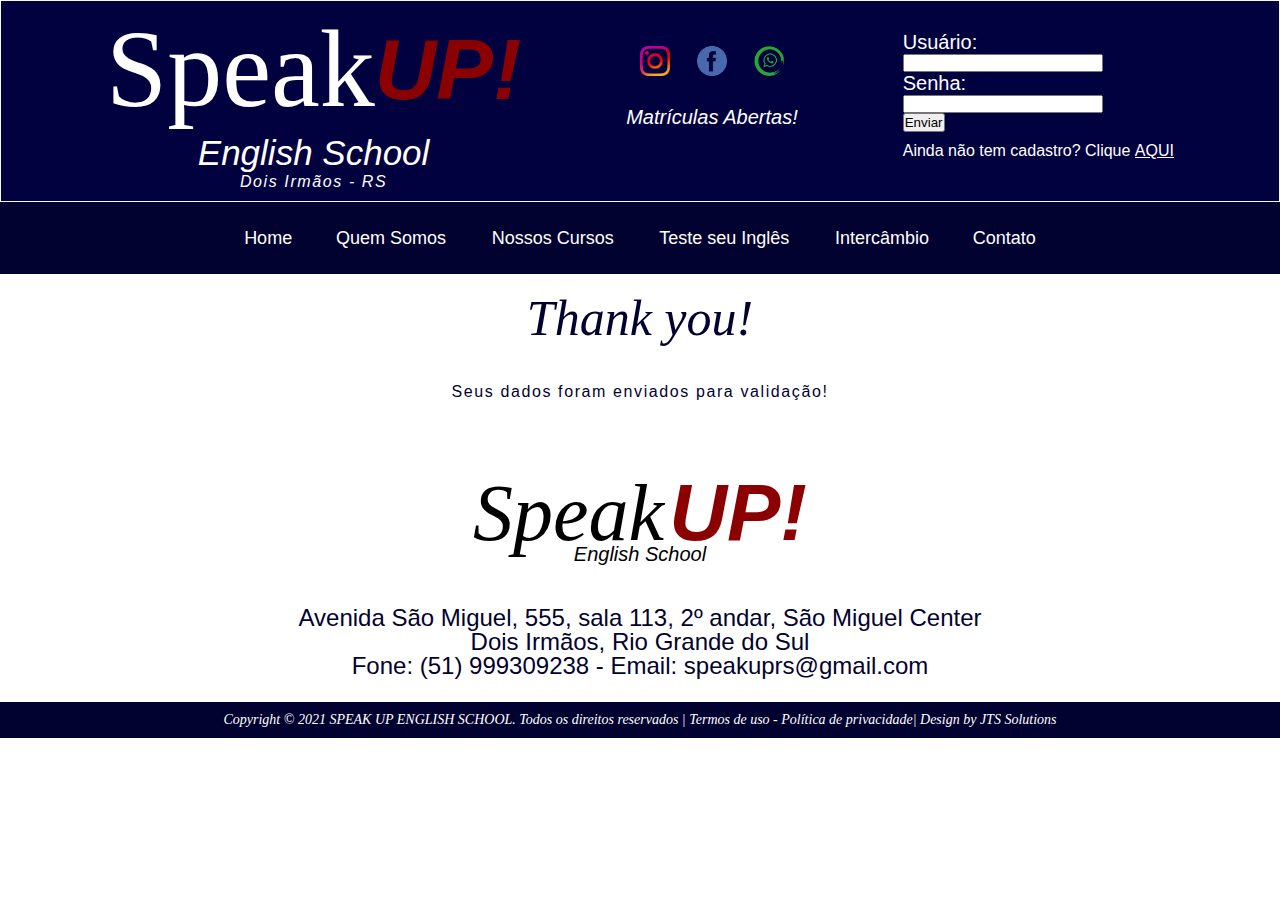
<file: paginaValidacao.html>
<html lang="pt-br">
<head>
	<meta charset="utf-8">
	<meta name="viewport" content="width=device-width, initial-scale=1">
	<title> Speak UP! English School - Home</title>

<link rel="stylesheet" type="text/css" href="style.css">

<style type="text/css">


</style>
</head>


<header>

    <div class="logoSpeak">

    <div class="logo"><span class=custom8> Speak</span> <i><span class=custom10>UP!</span> </i></div>
    <div class="school">English School <br/>
    <p>Dois Irmãos - RS</p>
    </div>

    </div>

    
    <div class="matriculasAbertas">

        <div class="icones">

            <a href="https://www.instagram.com/" target="blank"><img style=width:30px height:40px
                    src="galeria/instalogo.png"></a>
            <a href="https://www.facebook.com/speakupidiomas/" target="blank"><img style=width:30px height:30px
                    src="galeria/facebooklogo.png"></a>
            <a href="https://api.whatsapp.com/send?phone=5551999309238" target="blank"><img style=width:30px height:30px;
                    src="galeria/whatslogo.png"></a>
        
        </div>

            <div class="matriculas">Matrículas Abertas!</div>

    </div>
   

    <form>
        <div class="areadoaluno">
            Usuário: <input style="font-size: 12px" ;type="text" name="username" id="username" />
            Senha: <input style="font-size:12px" ; type="password" name="password" id="password" />
            <input style="color: black; width: min-content;" type="submit" value="Enviar" />
        </div>

        <div class="cadastro"> Ainda não tem cadastro? Clique <a style="color:white;"
                href="cadastro.html">AQUI</a></div>

    </form>


    
</header>

<body>


    <nav class="dpmenu">
        
        <ul>
            <li><a href="index.html">Home</a></li>
            <li><a href="escola.html">Quem Somos</a>

            <ul> 
                <li><a href="escola.html">A Escola</a></li>
                 <li><a href="https://www.cambridgeenglish.org/br/why-choose-us"target="blank">Metodologia </a></li>
                 <li><a href="galeria.html">Galeria</a></li>
                    <li><a href="construcao.html">Vantagens</a></li></ul> </li>
            
            <li><a href="#">Nossos Cursos</a>

                <ul> 
                    <li><a href="curso regular.html">Inglês Regular</a></li>
                     <li><a href="curso xpress.html">Xpress English</a></li>
                      <li><a href="curso business.html">Business English</a></li>
                        <li><a href="curso kids.html">Curso Kids</a></li>
                         <li><a href="construcao.html">Outros</a></li> </ul></li>  


            <li><a href="https://forms.gle/phpcvjKmG2KubNej6">Teste seu Inglês</a>

                    <ul> 
                        <li><a href="https://forms.gle/phpcvjKmG2KubNej6" target="blank">Nivelamento</a></li>
                         <li><a href="construcao.html">Exercícios</a></li>
                         <li><a href="https://www.gamestolearnenglish.com/">Games</a></li> </ul> </li>

            <li><a href="https://cursosnocanada.com.br/pacotes/?cidade=5064&curso=" target="blank">Intercâmbio</a></li>
            <li><a href="contato.html">Contato</a></li>


        </ul>



    </nav>

<body>
    
    <h5>Thank you!</h5><br/><br/>

    <p>Seus dados foram enviados para validação! </p>

</body>

<footer>
        <span class=custom4> Speak</span> <i><span class=custom3>UP!</span><br/><span class=custom5> English School</span></i><br/><br/> 

        <div class="endereco">Avenida São Miguel, 555, sala 113, 2º andar, São Miguel Center<br/>Dois Irmãos, Rio Grande do Sul<br/> Fone: (51) 999309238 - Email: speakuprs@gmail.com</div> <br/>

    </footer>


    <div class="creditos">Copyright © 2021 SPEAK UP ENGLISH SCHOOL. Todos os direitos reservados | Termos de uso - Política de privacidade| Design by JTS Solutions</div>


</html>
</file>
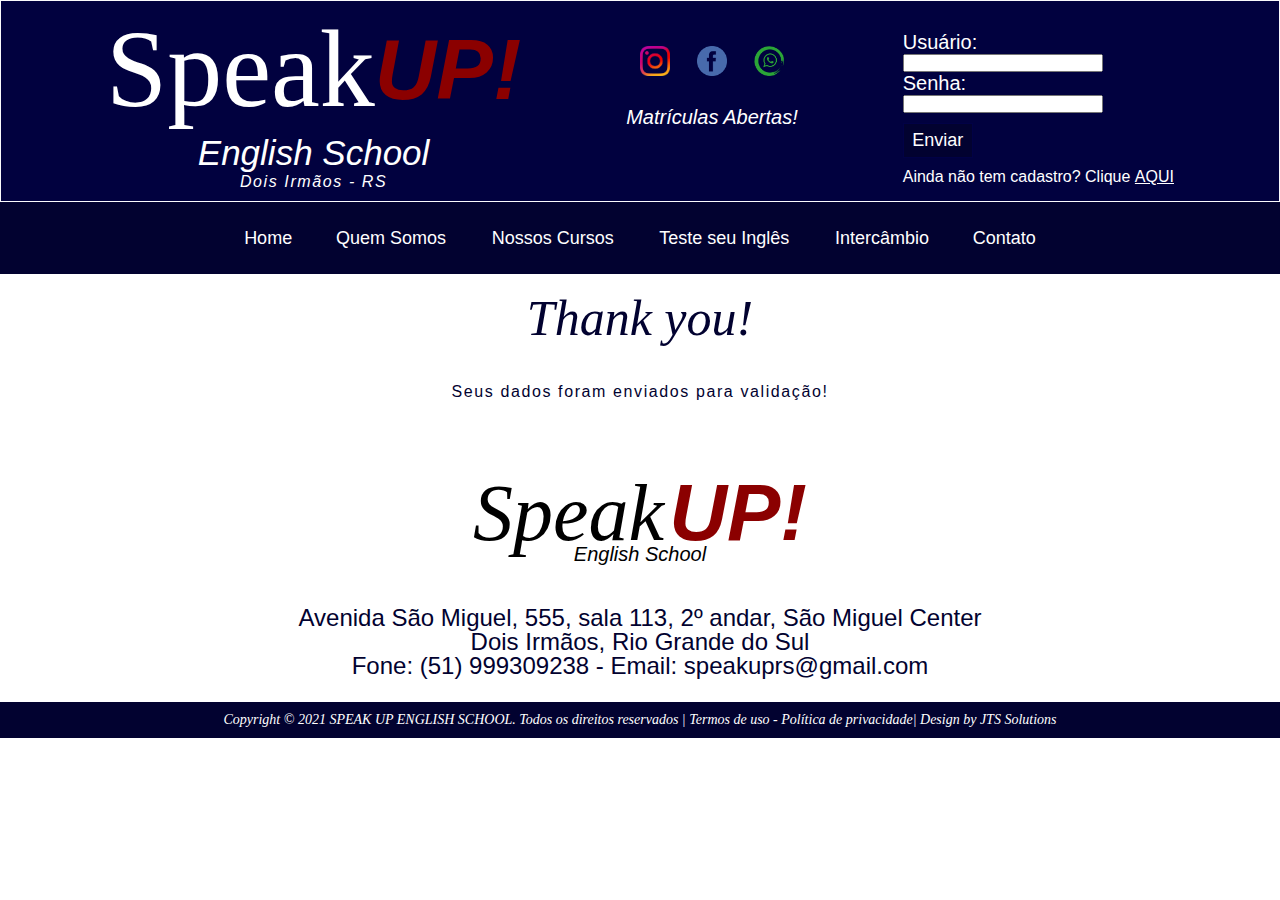
<file: studentsdb.html>
<html lang="pt-br">
<head>
	<meta charset="utf-8">
	<meta name="viewport" content="width=device-width, initial-scale=1">
	<title> Speak UP! English School - Home</title>

<link rel="stylesheet" type="text/css" href="style.css">

<style type="text/css">


</style>
</head>


<header>

    <div class="logoSpeak">

        <div class="logo"><span class=custom8> Speak</span> <i><span class=custom10>UP!</span> </i></div>
        <div class="school">English School <br />
            <p>Dois Irmãos - RS</p>
        </div>

    </div>


    <div class="matriculasAbertas">

        <div class="icones">

            <a href="https://www.instagram.com/" target="blank"><img style=width:30px height:40px
                    src="galeria/instalogo.png"></a>
            <a href="https://www.facebook.com/speakupidiomas/" target="blank"><img style=width:30px height:30px
                    src="galeria/facebooklogo.png"></a>
            <a href="https://api.whatsapp.com/send?phone=5551999309238" target="blank"><img style=width:30px
                    height:30px; src="galeria/whatslogo.png"></a>

        </div>

        <div class="matriculas">Matrículas Abertas!</div>

    </div>


    <form>
        <div class="areadoaluno">
            Usuário: <input style="font-size: 12px" ;type="text" name="username" id="username" />
            Senha: <input style="font-size:12px" ; type="password" name="password" id="password" />
            <button id="btn1" type="submit" value="Enviar">Enviar</button>
        </div>

        <div class="cadastro"> Ainda não tem cadastro? Clique <a href="cadastro.html">AQUI</a>
        </div>

    </form>



</header>

<body>


    <nav class="dpmenu">
        
        <ul>
            <li><a href="index.html">Home</a></li>
            <li><a href="escola.html">Quem Somos</a>

            <ul> 
                <li><a href="escola.html">A Escola</a></li>
                 <li><a href="https://www.cambridgeenglish.org/br/why-choose-us"target="blank">Metodologia </a></li>
                 <li><a href="galeria.html">Galeria</a></li>
                    <li><a href="construcao.html">Vantagens</a></li></ul> </li>
            
            <li><a href="#">Nossos Cursos</a>

                <ul> 
                    <li><a href="curso regular.html">Inglês Regular</a></li>
                     <li><a href="curso xpress.html">Xpress English</a></li>
                      <li><a href="curso business.html">Business English</a></li>
                        <li><a href="curso kids.html">Curso Kids</a></li>
                         <li><a href="construcao.html">Outros</a></li> </ul></li>  


            <li><a href="https://forms.gle/phpcvjKmG2KubNej6">Teste seu Inglês</a>

                    <ul> 
                        <li><a href="https://forms.gle/phpcvjKmG2KubNej6" target="blank">Nivelamento</a></li>
                         <li><a href="construcao.html">Exercícios</a></li>
                         <li><a href="https://www.gamestolearnenglish.com/">Games</a></li> </ul> </li>

            <li><a href="https://cursosnocanada.com.br/pacotes/?cidade=5064&curso=" target="blank">Intercâmbio</a></li>
            <li><a href="contato.html">Contato</a></li>


        </ul>



    </nav>

<body>
    
    <h5>Thank you!</h5><br/><br/>

    <p>Seus dados foram enviados para validação! </p>

</body>

<footer>
        <span class=custom4> Speak</span> <i><span class=custom3>UP!</span><br/><span class=custom5> English School</span></i><br/><br/> 

        <div class="endereco">Avenida São Miguel, 555, sala 113, 2º andar, São Miguel Center<br/>Dois Irmãos, Rio Grande do Sul<br/> Fone: (51) 999309238 - Email: speakuprs@gmail.com</div> <br/>

    </footer>


    <div class="creditos">Copyright © 2021 SPEAK UP ENGLISH SCHOOL. Todos os direitos reservados | Termos de uso - Política de privacidade| Design by JTS Solutions</div>


</html>
</file>
<file: style.css>
* {
	margin: 0;
	padding: 0;
	color: black;
	font-family: Helvetica;
}
 
p {
    text-align: center;
    letter-spacing: 0.1rem;
    color: #020230;
}
 body {
    background-color: white;
    background-repeat: repeat;
    height: auto;
    width: auto;
}
 /*FOOTER*/
 footer {
 	text-align: center;
    padding-top: 100px;
    line-height: 1.5rem;
    font-size: 18px;
    color: #020230;
 }
 /*Barra navegação topo da página*/
  
  
header {
    width: auto;
    height: fit-content;
    background-color: rgb(1, 1, 63);
    border: 1px solid rgb(250, 250, 253);
    padding-top: 30px;
    padding-bottom: 10px;
}

header {
    box-sizing: border-box;
    display: flex;
    justify-content: space-evenly;
}

.icones {
    display: flex;
    justify-content: space-around;
    padding-top: 15px;
}


.areadoaluno, .formtopo form, label {
    font-size: 20px;
    color: white;
}

.areadoaluno {
    display: flex;
    flex-direction: column;
    justify-content: space-between;
}

.form {
    text-align: center;
    color: white;
    padding-bottom: 20px;
    display: flex;
    flex-direction: column;
    justify-items: center;
    
}

#password, #username {
    width: 200px;
}

.cadastro {
    text-align: center;
    color: white;
    padding-top: 10px;
}

.cadastro a {
    color: white;
    font-family: sans-serif;
}
.cadastro a:hover {
    font-style: italic;
}
#btn1 {
    font-size: 18px;
    background-color:#020230;
    color: white;
    font-family: Arial, Helvetica, sans-serif;
    margin-top: 10px;
    width: 70px;
    height: 35px;
    border: 1px solid #010146;
    transition: background 0.3s;
}

#btn1:hover {
    background-color: rgb(231, 226, 226);
    color: #020230;
    border: none;
}

.matriculas {
    font-size: 20px;
    font-style: italic;
    font-family: sans-serif;
    color: white;
    padding-top: 30px;
    
} .matriculasAbertas {
    display: flex;
    flex-direction: column;
    align-content: space-around;
}

.logo {
    margin-top: -25px;
    display: flex;
    align-items: center;
}

.school {
    color: white;
    font-size: 35px;
   text-align: center;
   font-family: Arial, Helvetica, sans-serif;
    font-style: italic;
}

.school p {
    color: white;
    font-size: medium;
}

/* MENU DPDOWN*/ 

nav {
    background-color:   #020230;
}

nav ul {
    list-style-type: none;
    padding: 0px;
    text-align: center;
 }

nav ul {
    background-color:   #020230;
    width: auto;
    height: auto;
}

nav ul li {
    display: inline;
    position: relative;
    top: 30%;
    left: 0;
}

nav ul li a {
    font-size: 18px;
    color: white;
    text-decoration: none;
    font-family: Helvetica;
    padding: 20px;
    display: inline-block;
    transition: background .4s;

}   

nav ul li a:hover {
    background-color: rgb(223, 217, 217);
    color: #020230;
}

/* SUB MENU*/ 

nav ul ul {
    display: none;
    left: 0;
    position: absolute;
}   

nav ul li:hover ul {
    display: block;

}   

nav ul ul {
    width: 100%;
}   

nav ul ul li a{
    display: block;
}   

nav ul ul li a{
    font-size: 18px;
    line-height: 1rem;
    transition: background 0.5s;
}   

nav ul ul li a:hover {
    font-size: 19px;
    color:#020230;
}   

/* botão mobile*/
#btnMobile {
    display: none;
}

@media (max-width: 600px) {
    #btnMobile {
        display: block;
    }
    nav ul li a {
        display: none   ;
    }
}


/*FIM DO MENU*/


.corpo {
	text-align: center;
	padding-top: 15px;
}

.corpo p {
    font-size: 40px;
    font-family: Helvetica;
    font-style: italic;
    color: #020230;
    line-height: 2.5rem;
}


.navbar {
    background-color: #020230;
    width: auto;
    height: 200px;
    }

   /* CUSTOM TAGS*/ 

.custom1 {
    text-align: left;
    font-style:  italic;
    font-family: cursive;
    font-size: 12px;
    float: right;
    }
.custom2 {
    font-size: 16px;
    padding-right: 5px;
    color: white;
    font-weight: bold;
    }

.custom3 {
    font-family: Arial;
    color: darkred;
    font-size:80px;
    font-style: italic;
    font-weight: bold;
    }
.custom4 {
    font-family: "Brush Script MT";
    font-size:  80px;
    text-decoration: none;
    font-style: italic;
}

.custom5 {
    font-family: "Arial";
    font-size:  20px; 
    line-height: 1rem;
    }
.custom6 {
    font-family: Arial;
    color: darkred;
    font-size:60px;
    font-style: italic;
    font-weight: bold;
    }
    
.custom7 {
    font-family: Arial;
    font-size: 10px;
    color: red;
    }

.custom8 {
    font-family: "Brush Script MT";
    font-size:  110px;
    text-decoration: none;
    color: white;
    position: relative;
}

.custom9 {
    font-family: Times New Roman;
    font-size: 35px;
    font-style: italic;
}


.custom10 {
    font-family: Arial;
    color: darkred;
    font-size:85px;
    font-style: italic;
    font-weight: bold;
}

.custom11 {
    font-family: Arial;
    color: darkred;
    font-size:45px;
    font-style: italic;
    font-weight: bold;
}

.custom12 {
    font-family: Brush Script MT;
    color: #020230;
    font-size:75px;
    font-style: italic;
}


.fotofachada img {
    padding: 10 20px;
    width: 935px;
    height: 350px;
    border: 1px solid white;
}

 /*<===NOSSOS CURSOS==>*/
h1, h2, h3,h5, .oops, aside {
    font-size: 50;
    color: #020230;
    text-align: center;
    padding-top: 15px;
    font-style: italic;
    font-weight: normal;
    font-family: Robotto;
}


li {
    font-size: 20px;
}

.course_description {
    font-size: 16px;
    padding: 5 15 15 30px;
    line-height: 2rem;
    text-align: justify;
    text-indent: 2rem;
    color: #020230;
}

.course_description ul li{
    text-align: left;
}

.course_description ul li{
    padding-left: 15px;
}

.course_description p {
    color: #020230;
    text-align: justify;
    text-indent: 2rem;
    padding-right: 5px;
}

.titles {
    font-size: 40px;
    padding-left: 15px;
    font-weight: bold;
    color: #020230;
    }

.catch_phrase {
    font-size: 18px;
    font-style: italic;
    padding-left: 15px;
}
.curso_regular .course_description {
    float:inline-end;
    
} 

.curso_regular .livros_interchange {
    padding-top: 0px;
    padding-bottom: 25px;
    float: left;
}

.curso_regular ul li {
    font-size: 16px;
    list-style-type: none
}

.curso_business ul li {
    font-size: 16px;
}

.curso_xpress ul li {
    font-size: 16px;
}

.curso_kids ul li {
    font-size: 16px;
}

.curso_xpress  .course_description {
    float: inline-end;
}

.curso_xpress .livros_interchange {
    padding-top: 0px;
    padding-bottom: 25px;
    float: right;
}


.curso_business .course_description {
    float: inline-end;
}

.curso_business .livros_interchange {
    padding-top: 0px;
    padding-bottom: 25px;
    float: right;
}


.curso_kids .course_description {
    float: inline-end;
}

.curso_kids .livros_interchange {
    padding-top: 0px;
    padding-bottom: 25px;
    float: right;
}

ul {
    font-size: 14px;
    padding: 0 0 0 0px;
    line-height: 2rem;
}

.endereco {
    font-size: 24;
    text-align: center;
    margin-top: 20px;
    color: #020230;
}

.horario {
    font-size: 24;
    text-align: center;
    margin-top: 20px;
    font-weight: bold;
}

.horario ul li {
    color: #020230;
}

.horario p {
    font-size: 25px;
}

.redes_sociais {
    text-align: center;
    padding-top: 10px;
    padding-bottom: 10px;
}

.redes_sociais img {
    padding: 10 10px;
}

.mapa {
    text-align: center;
}

.creditos {
    text-align: center;
    color: white;
    font-family: Times New Roman;
    font-style: italic;
    background-color: #020230;
    font-size: 14px;
    width: auto;
    height: auto;
    position: relative;
    padding: 10 10px;
}

.chamada {
    display: flex;
}

.chamada img {
    float: right;
    padding-right: 15px;
}

.rev {
    font-size: 28px;
    color: #020230;
    text-align: center;
    padding-top: 25px;
}

.album {
    display: flex;
    flex-wrap: wrap;
    justify-content: space-evenly;
}

.album img {
    width: 600px;
    height: 300px;
}

.album .fotosmall img {
    width: 400px;
     height: 300px
} 

.album .fotosmall2 img {
    width: 450px;
    height: 450px;
    padding-top: 15px;
} 
.foto {
    padding: 5 5px;
}


h4 {
    text-align: left;
    padding-top: 25px;
    font-size: 40px;
    color: #020230;
    font-family: serif;
    font-style: italic; 
    margin-left: 15px;  
}
small {
    color: #020230;
    margin-left: 15px;  
}

.formcadastro label {
    color: #020230;
    display: flex;
    flex-direction: column;
    align-content: center;
    margin-left: 15px;
    line-height: 2.5rem;
}

.formcadastro form input {
    text-align: center;
    margin-left: 15px;
}

.formcadastro {
    display: flex;
    flex-direction: column;
    align-items: center;
}


form .cadastro a {
    color: white;
}

form a input {
    font-size:15px;
    width:60px; 
    height:30px; 
    color: white; 
    background-color: #020230;
}
</file>
